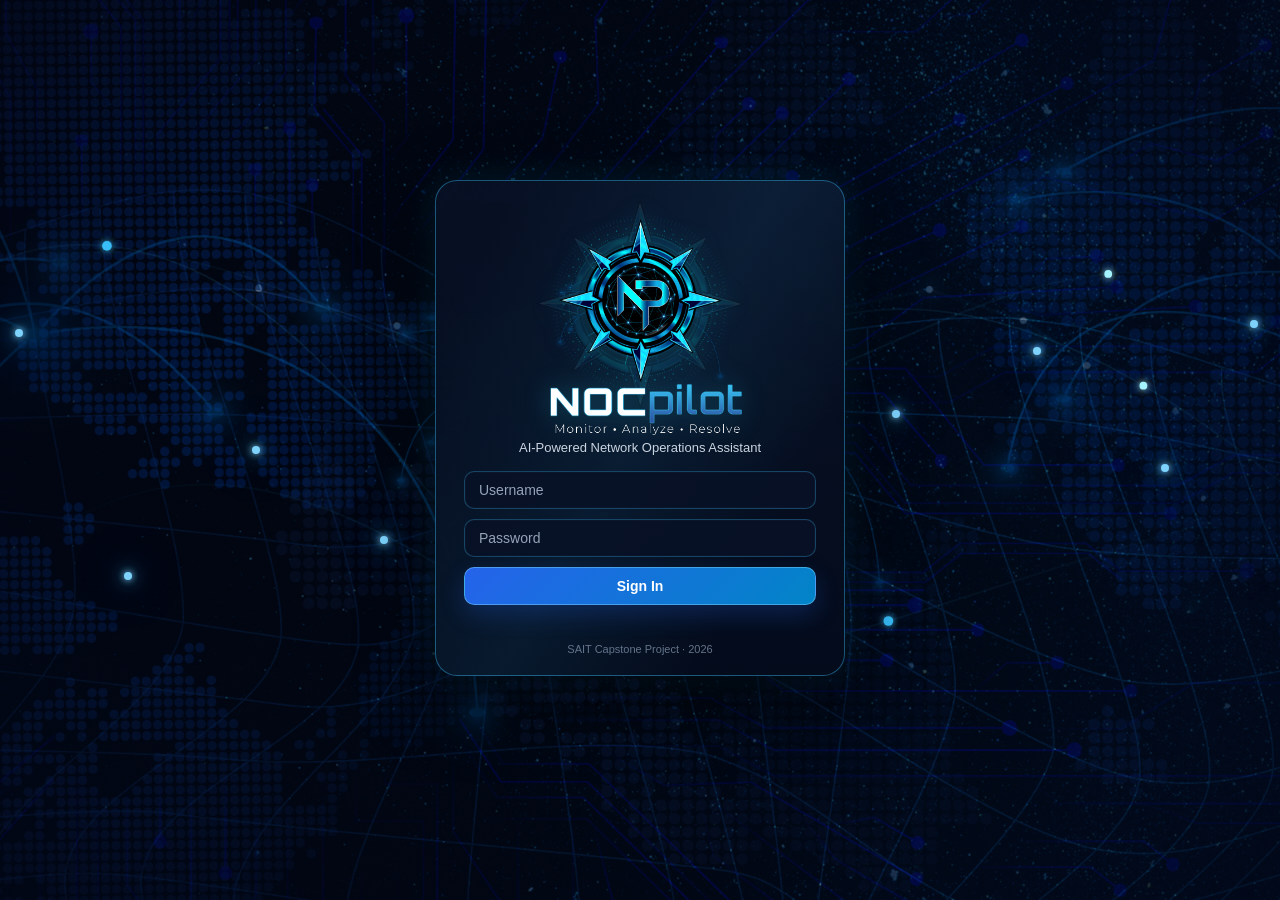
<file: frontend/index.html>
<!DOCTYPE html>
<html lang="en">
<head>
  <meta charset="UTF-8" />
  <meta name="viewport" content="width=device-width, initial-scale=1.0" />

  <title>NOCPilot</title>

  <link rel="stylesheet" href="style.css?v=5" />
  <link rel="icon" href="images/favicon.ico" type="image/x-icon" />
</head>

<body>
  <!-- Decorative background layers -->
  <div class="background-effects" aria-hidden="true">
    <div class="aurora aurora-one"></div>
    <div class="aurora aurora-two"></div>
    <div class="cyber-grid"></div>
    <div class="scan-line"></div>
  </div>

  <div class="container">
    <header class="app-header">
      <a class="brand" href="#dashboard" aria-label="Go to dashboard">
        <span class="brand-logo-shell" aria-hidden="true">
          <span class="brand-logo-orbit"></span>
          <img
            src="images/nocpilot-icon.png"
            alt=""
            class="header-logo"
          />
        </span>

        <span class="brand-text">
          <span class="brand-name">NOCPilot</span>
          <span class="brand-subtitle">
            AI-Powered Network Operations Assistant
          </span>
        </span>
      </a>

      <nav class="navbar" aria-label="Dashboard navigation">
        <a href="#dashboard">Overview</a>
        <a href="#devicesSection">Devices</a>
        <a href="#alertsSection">Alerts</a>
        <a href="#aiSection">AI Assistant</a>
        <a href="#settingsSection" id="settingsNavLink">Settings</a>
      </nav>

      <div class="header-right">
        <div class="live-status" id="liveStatus">
          <span class="live-status-pulse" id="systemStatusDot"></span>

          <span>
            <strong id="systemStatusText">Connecting</strong>
            <small id="headerClock">--:--:--</small>
          </span>
        </div>

        <a class="logout-link" href="login.html" id="logoutLink">
          <span>Logout</span>

          <svg viewBox="0 0 24 24" aria-hidden="true">
            <path
              d="M10 17l5-5-5-5M15 12H3m9-9h7a2 2 0 0 1 2 2v14a2 2 0 0 1-2 2h-7"
            />
          </svg>
        </a>
      </div>
    </header>

    <main>
      <section id="dashboard" class="command-hero">
        <div class="hero-copy">
          <p class="hero-eyebrow">
            <span></span>
            LIVE NETWORK INTELLIGENCE
          </p>

          <h1 class="noc-title">
            Network Operations <span>Center</span>
          </h1>

          <p class="hero-description">
            Real-time infrastructure visibility, intelligent incident
            detection, and AI-assisted troubleshooting in one unified
            operations console.
          </p>

          <div class="hero-status-row">
            <div class="hero-status-item">
              <span class="hero-status-icon live"></span>

              <span>
                <small>Platform</small>
                <strong id="platformStatus">Initializing</strong>
              </span>
            </div>

            <div class="hero-status-item">
              <span class="hero-status-icon collector"></span>

              <span>
                <small>Collector</small>
                <strong id="collectorStatus">Checking</strong>
              </span>
            </div>

            <div class="hero-status-item">
              <span class="hero-status-icon sync"></span>

              <span>
                <small>Last collection</small>
                <strong id="lastCollection">Waiting for data</strong>
              </span>
            </div>
          </div>
        </div>

        <div class="hero-visual" aria-hidden="true">
          <div class="radar">
            <div class="radar-ring radar-ring-one"></div>
            <div class="radar-ring radar-ring-two"></div>
            <div class="radar-ring radar-ring-three"></div>
            <div class="radar-crosshair"></div>
            <div class="radar-sweep"></div>

            <div class="radar-center">
              <img src="images/nocpilot-icon.png" alt="" />
            </div>

            <span class="radar-node node-one"></span>
            <span class="radar-node node-two"></span>
            <span class="radar-node node-three"></span>
            <span class="radar-node node-four"></span>
          </div>
        </div>
      </section>

      <section class="summary-cards" aria-label="Network summary">
        <article class="summary-card summary-online">
          <div class="summary-icon" aria-hidden="true">
            <svg viewBox="0 0 24 24">
              <path d="M12 20h.01M8.5 16.5a5 5 0 0 1 7 0M5 13a10 10 0 0 1 14 0M2 9.5a14.5 14.5 0 0 1 20 0" />
            </svg>
          </div>

          <div class="summary-content">
            <p>Devices Online</p>
            <strong id="onlineCount">0</strong>
            <span>
              <i></i>
              Operational
            </span>
          </div>

          <div class="summary-glow"></div>
        </article>

        <article class="summary-card summary-offline">
          <div class="summary-icon" aria-hidden="true">
            <svg viewBox="0 0 24 24">
              <path d="M18 18H6a4 4 0 0 1-.6-7.95A7 7 0 0 1 18.8 8.6 4.8 4.8 0 0 1 18 18ZM9 9l6 6m0-6-6 6" />
            </svg>
          </div>

          <div class="summary-content">
            <p>Devices Offline</p>
            <strong id="offlineCount">0</strong>
            <span>
              <i></i>
              Unreachable
            </span>
          </div>

          <div class="summary-glow"></div>
        </article>

        <article class="summary-card summary-alerts">
          <div class="summary-icon" aria-hidden="true">
            <svg viewBox="0 0 24 24">
              <path d="M12 9v4m0 4h.01M10.3 3.8 2.4 18a2 2 0 0 0 1.75 3h15.7a2 2 0 0 0 1.75-3L13.7 3.8a2 2 0 0 0-3.4 0Z" />
            </svg>
          </div>

          <div class="summary-content">
            <p>Active Alerts</p>
            <strong id="alertCount">0</strong>
            <span>
              <i></i>
              Requires review
            </span>
          </div>

          <div class="summary-glow"></div>
        </article>

        <article class="summary-card summary-critical">
          <div class="summary-icon" aria-hidden="true">
            <svg viewBox="0 0 24 24">
              <path d="M12 3 4 6v5c0 5 3.4 8.7 8 10 4.6-1.3 8-5 8-10V6l-8-3Zm0 5v4m0 4h.01" />
            </svg>
          </div>

          <div class="summary-content">
            <p>Critical Alerts</p>
            <strong id="criticalCount">0</strong>
            <span>
              <i></i>
              Immediate attention
            </span>
          </div>

          <div class="summary-glow"></div>
        </article>
      </section>

      <section class="operations-layout">
        <article id="devicesSection" class="panel devices-panel">
          <div class="panel-border-animation" aria-hidden="true"></div>

          <div class="section-heading">
            <div class="section-title-group">
              <span class="section-icon" aria-hidden="true">
                <svg viewBox="0 0 24 24">
                  <rect x="3" y="4" width="18" height="6" rx="2" />
                  <rect x="3" y="14" width="18" height="6" rx="2" />
                  <path d="M7 7h.01M7 17h.01M11 7h6M11 17h6" />
                </svg>
              </span>

              <div>
                <p class="section-eyebrow">Infrastructure Matrix</p>
                <h2>Network Devices</h2>
              </div>
            </div>

            <div class="panel-telemetry">
              <span>
                <i class="telemetry-dot"></i>
                Live feed
              </span>

              <small id="deviceLastUpdated">Awaiting collection</small>
            </div>
          </div>

          <div class="table-wrapper">
            <table>
              <thead>
                <tr>
                  <th scope="col">Device</th>
                  <th scope="col">Management IP</th>
                  <th scope="col">Type</th>
                  <th scope="col">Operational Status</th>
                  <th scope="col">Health</th>
                  <th scope="col">Uptime</th>
                  <th scope="col">Interfaces</th>
                  <th scope="col">Software</th>
                </tr>
              </thead>

              <tbody id="deviceTable">
                <tr>
                  <td colspan="8">
                    <div class="table-loading">
                      <span></span>
                      Loading live infrastructure data...
                    </div>
                  </td>
                </tr>
              </tbody>
            </table>
          </div>
        </article>

        <div class="secondary-grid">
          <article id="alertsSection" class="panel alerts-panel">
            <div class="panel-border-animation" aria-hidden="true"></div>

            <div class="section-heading">
              <div class="section-title-group">
                <span class="section-icon warning-icon" aria-hidden="true">
                  <svg viewBox="0 0 24 24">
                    <path d="M12 9v4m0 4h.01M10.3 3.8 2.4 18a2 2 0 0 0 1.75 3h15.7a2 2 0 0 0 1.75-3L13.7 3.8a2 2 0 0 0-3.4 0Z" />
                  </svg>
                </span>

                <div>
                  <p class="section-eyebrow">Incident Intelligence</p>
                  <h2>Open Alerts</h2>
                </div>
              </div>

              <span class="queue-count" id="queueCount">0 incidents</span>
            </div>

            <div id="alerts" class="alerts-list" aria-live="polite">
              <div class="panel-loading">
                <span></span>
                Analyzing network events...
              </div>
            </div>
          </article>

          <article class="panel collector-panel">
            <div class="panel-border-animation" aria-hidden="true"></div>

            <div class="section-heading">
              <div class="section-title-group">
                <span class="section-icon collector-icon" aria-hidden="true">
                  <svg viewBox="0 0 24 24">
                    <path d="M4 7h16M4 12h16M4 17h16M7 4v16M17 4v16" />
                  </svg>
                </span>

                <div>
                  <p class="section-eyebrow">Collection Engine</p>
                  <h2>System Telemetry</h2>
                </div>
              </div>
            </div>

            <div class="collector-grid">
              <div class="collector-stat">
                <span>API Status</span>
                <strong id="apiStatusValue">Checking</strong>
              </div>

              <div class="collector-stat">
                <span>Collector State</span>
                <strong id="collectorStateValue">Checking</strong>
              </div>

              <div class="collector-stat">
                <span>Polling Interval</span>
                <strong id="pollIntervalValue">--</strong>
              </div>

              <div class="collector-stat">
                <span>Last Dashboard Sync</span>
                <strong id="dashboardSyncValue">--</strong>
              </div>
            </div>

            <div class="signal-visualizer" aria-hidden="true">
              <span></span>
              <span></span>
              <span></span>
              <span></span>
              <span></span>
              <span></span>
              <span></span>
              <span></span>
              <span></span>
              <span></span>
              <span></span>
              <span></span>
            </div>
          </article>
        </div>

        <article id="aiSection" class="panel ai-panel">
          <div class="panel-border-animation" aria-hidden="true"></div>

          <div class="section-heading">
            <div class="section-title-group">
              <span class="section-icon ai-icon" aria-hidden="true">
                <svg viewBox="0 0 24 24">
                  <path d="M12 2v3m0 14v3M4.93 4.93l2.12 2.12m9.9 9.9 2.12 2.12M2 12h3m14 0h3M4.93 19.07l2.12-2.12m9.9-9.9 2.12-2.12" />
                  <circle cx="12" cy="12" r="4" />
                </svg>
              </span>

              <div>
                <p class="section-eyebrow">RAG Diagnostic Engine</p>
                <h2>AI Incident Analysis</h2>
              </div>
            </div>

            <span class="ai-ready-badge">
              <i></i>
              AI ready
            </span>
          </div>

          <div id="aiBox" class="ai-box" aria-live="polite">
            <div class="ai-empty-state">
              <div class="ai-empty-visual" aria-hidden="true">
                <div class="ai-empty-ring"></div>

                <img src="images/nocpilot-icon.png" alt="" />
              </div>

              <div>
                <h3>NOCPilot Intelligence is standing by</h3>
                <p>
                  Select an active incident to retrieve relevant
                  documentation and generate a live AI-assisted diagnosis.
                </p>
              </div>
            </div>
          </div>
        </article>

        <article id="settingsSection" class="panel settings-panel">
          <div class="panel-border-animation" aria-hidden="true"></div>

          <div class="section-heading settings-heading">
            <div class="section-title-group">
              <span class="section-icon settings-icon" aria-hidden="true">
                <svg viewBox="0 0 24 24">
                  <path d="M12 15.5a3.5 3.5 0 1 0 0-7 3.5 3.5 0 0 0 0 7Z" />
                  <path d="M19.4 15a1.7 1.7 0 0 0 .34 1.88l.06.06-2.83 2.83-.06-.06A1.7 1.7 0 0 0 15 19.4a1.7 1.7 0 0 0-1 .6 1.7 1.7 0 0 0-.4 1.1V21h-4v-.09A1.7 1.7 0 0 0 8.6 19.4a1.7 1.7 0 0 0-1.88.34l-.06.06-2.83-2.83.06-.06A1.7 1.7 0 0 0 4.6 15a1.7 1.7 0 0 0-.6-1 1.7 1.7 0 0 0-1.1-.4H3v-4h.09A1.7 1.7 0 0 0 4.6 8.6a1.7 1.7 0 0 0-.34-1.88l-.06-.06 2.83-2.83.06.06A1.7 1.7 0 0 0 9 4.6a1.7 1.7 0 0 0 1-.6 1.7 1.7 0 0 0 .4-1.1V3h4v.09A1.7 1.7 0 0 0 15.4 4.6a1.7 1.7 0 0 0 1.88-.34l.06-.06 2.83 2.83-.06.06A1.7 1.7 0 0 0 19.4 9c.18.38.48.7.86.9.32.16.68.24 1.04.23H21v4h-.09A1.7 1.7 0 0 0 19.4 15Z" />
                </svg>
              </span>

              <div>
                <p class="section-eyebrow">Platform Configuration</p>
                <h2>AI Settings</h2>
              </div>
            </div>

            <span class="settings-status-badge" id="aiSettingsStatusBadge">
              <i></i>
              Loading configuration
            </span>
          </div>

          <div class="settings-layout">
            <section class="settings-intro">
              <p class="settings-kicker">AI Provider</p>
              <h3>Connect NOCPilot to another AI server</h3>
              <p>
                Configure any OpenAI-compatible endpoint without editing
                Python files or restarting NOCPilot.
              </p>

              <div class="settings-current">
                <span>Current endpoint</span>
                <code id="currentAiEndpoint">Loading...</code>
              </div>

              <div class="settings-security-note">
                <svg viewBox="0 0 24 24" aria-hidden="true">
                  <path d="M12 3 5 6v5c0 4.6 2.9 8 7 9.5 4.1-1.5 7-4.9 7-9.5V6l-7-3Z" />
                  <path d="M9.5 12 11 13.5l3.5-4" />
                </svg>

                <p>
                  The API key is stored only by the backend and is never sent
                  back to the browser after saving.
                </p>
              </div>
            </section>

            <form id="aiSettingsForm" class="settings-form">
              <div class="settings-field settings-field-wide">
                <label for="aiProvider">Provider</label>

                <select id="aiProvider" name="provider">
                  <option value="openai_compatible">
                    OpenAI Compatible
                  </option>
                </select>

                <small>
                  Supports LM Studio, vLLM, Ollama-compatible gateways, and
                  other servers that expose the OpenAI API format.
                </small>
              </div>

              <div class="settings-field settings-field-wide">
                <label for="aiBaseUrl">Base URL</label>

                <input
                  type="url"
                  id="aiBaseUrl"
                  name="base_url"
                  placeholder="http://25.5.202.103:1234/v1"
                  autocomplete="url"
                  required
                />

                <small>
                  Include the protocol, port, and API prefix such as
                  <code>/v1</code>.
                </small>
              </div>

              <div class="settings-field">
                <label for="aiModel">Model name</label>

                <input
                  type="text"
                  id="aiModel"
                  name="model"
                  placeholder="qwen/qwen3-8b"
                  autocomplete="off"
                  required
                />
              </div>

              <div class="settings-field">
                <label for="aiTimeout">Timeout</label>

                <div class="input-with-suffix">
                  <input
                    type="number"
                    id="aiTimeout"
                    name="timeout_seconds"
                    min="5"
                    max="300"
                    step="1"
                    required
                  />

                  <span>seconds</span>
                </div>
              </div>

              <div class="settings-field settings-field-wide">
                <label for="aiApiKey">API key</label>

                <div class="password-field">
                  <input
                    type="password"
                    id="aiApiKey"
                    name="api_key"
                    placeholder="Leave blank to keep the current key"
                    autocomplete="new-password"
                  />

                  <button
                    type="button"
                    class="password-toggle"
                    id="toggleAiApiKey"
                    aria-label="Show API key"
                  >
                    Show
                  </button>
                </div>

                <small id="aiApiKeyState">
                  Checking whether an API key is configured...
                </small>
              </div>

              <label class="settings-toggle settings-field-wide">
                <input
                  type="checkbox"
                  id="aiUseRag"
                  name="use_rag"
                />

                <span class="settings-toggle-control" aria-hidden="true">
                  <i></i>
                </span>

                <span>
                  <strong>Use RAG documentation retrieval</strong>
                  <small>
                    Include relevant ChromaDB documentation in AI requests.
                  </small>
                </span>
              </label>

              <div
                class="settings-message settings-field-wide"
                id="aiSettingsMessage"
                role="status"
                aria-live="polite"
              ></div>

              <div class="settings-actions settings-field-wide">
                <button
                  type="submit"
                  class="settings-primary-button"
                  id="saveAiSettingsButton"
                >
                  Save Settings
                </button>

                <button
                  type="button"
                  class="settings-secondary-button"
                  id="testAiConnectionButton"
                >
                  Save &amp; Test Connection
                </button>

                <button
                  type="button"
                  class="settings-restore-button"
                  id="restoreAiSettingsButton"
                >
                  Restore Defaults
                </button>
              </div>
            </form>
          </div>
        </article>
      </section>
    </main>

    <footer class="dashboard-footer">
      <span class="footer-line"></span>
      <p>NOCPilot Network Intelligence Platform</p>
      <small>SAIT Capstone Project · 2026</small>
      <span class="footer-line"></span>
    </footer>
  </div>


  <div
    class="interface-drawer-backdrop"
    id="interfaceDrawerBackdrop"
    hidden
  ></div>

  <aside
    class="interface-drawer"
    id="interfaceDrawer"
    role="dialog"
    aria-modal="true"
    aria-hidden="true"
    aria-labelledby="interfaceDrawerTitle"
  >
    <div class="interface-drawer-header">
      <div>
        <p class="section-eyebrow">Live SNMP Details</p>
        <h2 id="interfaceDrawerTitle">Device Interfaces</h2>
        <p class="interface-drawer-device" id="interfaceDrawerDevice">
          Select a device
        </p>
      </div>

      <button
        type="button"
        class="interface-drawer-close"
        id="interfaceDrawerClose"
        aria-label="Close interface details"
      >
        <svg viewBox="0 0 24 24" aria-hidden="true">
          <path d="M6 6l12 12M18 6 6 18" />
        </svg>
      </button>
    </div>

    <div class="interface-drawer-summary" id="interfaceDrawerSummary">
      <span><strong>0</strong> Total</span>
      <span><strong>0</strong> Up</span>
      <span><strong>0</strong> Down</span>
    </div>

    <div
      class="interface-drawer-content"
      id="interfaceDrawerContent"
      aria-live="polite"
    >
      <div class="interface-drawer-empty">
        Select the interface count on a device to view live details.
      </div>
    </div>
  </aside>

  <script src="script.js?v=5"></script>
</body>
</html>
</file>
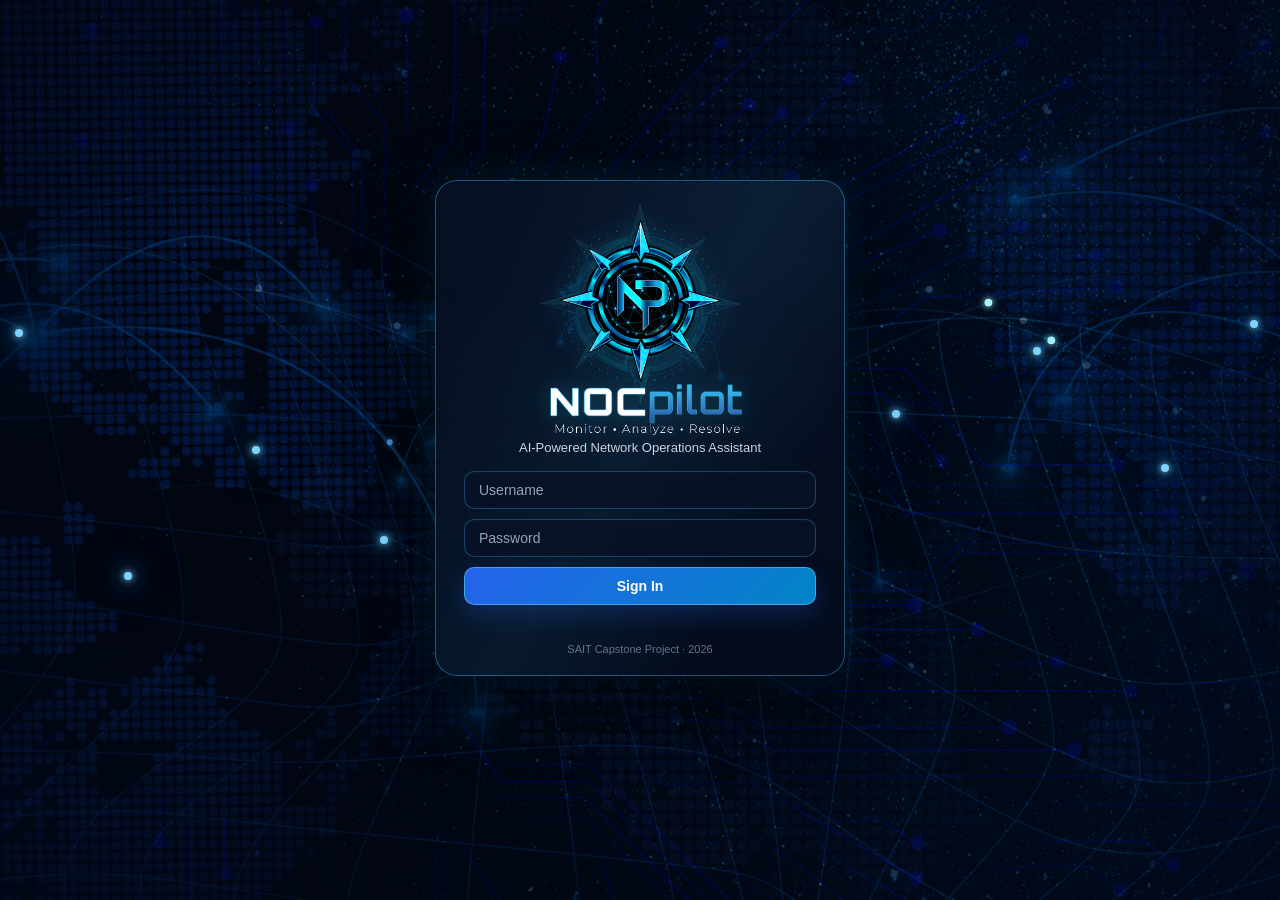
<file: frontend/login.html>
<!DOCTYPE html>
<html lang="en">
<head>
  <meta charset="UTF-8" />
  <meta name="viewport" content="width=device-width, initial-scale=1.0" />

  <title>NOCPilot Login</title>

  <link rel="stylesheet" href="login.css" />
  <link rel="icon" href="images/favicon.ico" type="image/x-icon" />
</head>

<body>
  <main class="login-page">

    <!-- Animated network activity layered over Background.png -->
<div class="network-effects" aria-hidden="true">

  <!-- Glowing network hubs -->
  <span class="pulse-dot dot-1"></span>
  <span class="pulse-dot dot-2"></span>
  <span class="pulse-dot dot-3"></span>
  <span class="pulse-dot dot-4"></span>
  <span class="pulse-dot dot-5"></span>
  <span class="pulse-dot dot-6"></span>
  <span class="pulse-dot dot-7"></span>
  <span class="pulse-dot dot-8"></span>
  <span class="pulse-dot dot-9"></span>
  <span class="pulse-dot dot-10"></span>

  <!-- Moving data packets -->
  <svg
    class="packet-overlay"
    viewBox="0 0 1648 928"
    preserveAspectRatio="xMidYMid slice"
  >
    <defs>
      <!-- Glow applied to moving packets -->
      <filter id="packetGlow" x="-300%" y="-300%" width="600%" height="600%">
        <feGaussianBlur stdDeviation="4" result="blur" />

        <feMerge>
          <feMergeNode in="blur" />
          <feMergeNode in="SourceGraphic" />
        </feMerge>
      </filter>

      <!-- Subtle glow for the animated routes -->
      <linearGradient id="routeGlow" x1="0%" y1="0%" x2="100%" y2="0%">
        <stop offset="0%" stop-color="#38bdf8" stop-opacity="0" />
        <stop offset="50%" stop-color="#38bdf8" stop-opacity="0.35" />
        <stop offset="100%" stop-color="#38bdf8" stop-opacity="0" />
      </linearGradient>

      <!-- Packet path from North America toward Europe -->
      <path
        id="packetPathOne"
        d="M 30 370
           C 180 190, 390 210, 580 475
           C 680 610, 760 570, 825 470"
      />

      <!-- Packet path from Europe toward Asia -->
      <path
        id="packetPathTwo"
        d="M 825 470
           C 970 270, 1190 260, 1475 490
           C 1540 540, 1590 440, 1635 345"
      />

      <!-- Lower route across the map -->
      <path
        id="packetPathThree"
        d="M 160 590
           C 360 420, 520 520, 710 640
           C 900 750, 1110 610, 1485 520"
      />

      <!-- Upper global route -->
      <path
        id="packetPathFour"
        d="M 100 300
           C 360 180, 520 360, 760 420
           C 1040 480, 1240 130, 1570 360"
      />
    </defs>

    <!-- Optional faint animated route highlights -->
    <use href="#packetPathOne" class="packet-route" />
    <use href="#packetPathTwo" class="packet-route" />
    <use href="#packetPathThree" class="packet-route" />
    <use href="#packetPathFour" class="packet-route" />

    <!-- Packet 1 -->
    <circle class="data-packet packet-blue" r="5">
      <animateMotion
        dur="7s"
        repeatCount="indefinite"
        begin="0s"
      >
        <mpath href="#packetPathOne" />
      </animateMotion>
    </circle>

    <!-- Packet 2 -->
    <circle class="data-packet packet-cyan" r="4">
      <animateMotion
        dur="8.5s"
        repeatCount="indefinite"
        begin="-3s"
      >
        <mpath href="#packetPathTwo" />
      </animateMotion>
    </circle>

    <!-- Packet 3 -->
    <circle class="data-packet packet-blue" r="5">
      <animateMotion
        dur="10s"
        repeatCount="indefinite"
        begin="-5s"
      >
        <mpath href="#packetPathThree" />
      </animateMotion>
    </circle>

    <!-- Packet 4 -->
    <circle class="data-packet packet-cyan" r="4">
      <animateMotion
        dur="11s"
        repeatCount="indefinite"
        begin="-7s"
      >
        <mpath href="#packetPathFour" />
      </animateMotion>
    </circle>

    <!-- Second packet following the first route -->
    <circle class="data-packet packet-small" r="3">
      <animateMotion
        dur="7s"
        repeatCount="indefinite"
        begin="-3.5s"
      >
        <mpath href="#packetPathOne" />
      </animateMotion>
    </circle>
  </svg>
</div>

    <!-- Main login card -->
    <section class="login-card" aria-labelledby="loginSubtitle">

      <!-- Full NOCPilot logo -->
      <img
        src="images/nocpilot-full.png"
        alt="NOCPilot"
        class="login-logo-full"
      />

      <p id="loginSubtitle" class="login-subtitle">
        AI-Powered Network Operations Assistant
      </p>

      <!-- Login form -->
      <form id="loginForm" class="login-form">

        <label class="sr-only" for="username">
          Username
        </label>

        <input
          type="text"
          id="username"
          name="username"
          placeholder="Username"
          autocomplete="username"
          required
        />

        <label class="sr-only" for="password">
          Password
        </label>

        <input
          type="password"
          id="password"
          name="password"
          placeholder="Password"
          autocomplete="current-password"
          required
        />

        <button type="submit">
          Sign In
        </button>

        <!-- Login error message -->
        <p
          id="error"
          class="error-message"
          role="alert"
          aria-live="polite"
        ></p>

      </form>

      <p class="login-footer">
        SAIT Capstone Project · 2026
      </p>

    </section>
  </main>

  <script src="login.js"></script>
</body>
</html>
</file>
<file: frontend/style.css>
/* =========================================================
   DESIGN TOKENS
========================================================= */

:root {
  --bg-deep: #020611;
  --bg-primary: #050b18;
  --bg-secondary: #081224;
  --panel: rgba(8, 18, 36, 0.78);
  --panel-solid: #081224;
  --panel-raised: rgba(12, 27, 52, 0.9);

  --line: rgba(96, 165, 250, 0.18);
  --line-bright: rgba(56, 189, 248, 0.48);

  --text: #f5f9ff;
  --text-soft: #c0cee1;
  --muted: #71829b;

  --blue: #3b82f6;
  --cyan: #22d3ee;
  --cyan-soft: #67e8f9;
  --green: #2ee6a6;
  --yellow: #facc15;
  --orange: #fb923c;
  --red: #ff5c76;
  --purple: #a78bfa;

  --shadow-large:
    0 35px 90px rgba(0, 0, 0, 0.52);

  --font:
    Inter, ui-sans-serif, -apple-system, BlinkMacSystemFont,
    "Segoe UI", sans-serif;

  --mono:
    "SFMono-Regular", Consolas, "Liberation Mono", monospace;
}


/* =========================================================
   GLOBAL
========================================================= */

*,
*::before,
*::after {
  box-sizing: border-box;
}

html {
  scroll-behavior: smooth;
}

body {
  position: relative;

  margin: 0;
  min-width: 320px;
  min-height: 100vh;

  overflow-x: hidden;

  color: var(--text);
  font-family: var(--font);

  background:
    radial-gradient(
      circle at 50% -20%,
      rgba(37, 99, 235, 0.2),
      transparent 42%
    ),
    linear-gradient(
      180deg,
      #030817 0%,
      #020611 55%,
      #040813 100%
    );
}

body::before {
  content: "";

  position: fixed;
  inset: 0;
  z-index: -10;

  background:
    radial-gradient(
      circle at 10% 30%,
      rgba(34, 211, 238, 0.06),
      transparent 28%
    ),
    radial-gradient(
      circle at 90% 60%,
      rgba(99, 102, 241, 0.08),
      transparent 32%
    );
}

button,
a {
  font: inherit;
}

button {
  border: 0;
}

a {
  color: inherit;
}

svg {
  display: block;
}

::selection {
  color: #ffffff;
  background: rgba(37, 99, 235, 0.72);
}

::-webkit-scrollbar {
  width: 10px;
  height: 10px;
}

::-webkit-scrollbar-track {
  background: #030817;
}

::-webkit-scrollbar-thumb {
  background:
    linear-gradient(
      180deg,
      #0ea5e9,
      #2563eb
    );

  border: 3px solid #030817;
  border-radius: 999px;
}

.container {
  position: relative;
  z-index: 2;

  width: min(100% - 36px, 1540px);
  margin: 0 auto;
  padding-bottom: 38px;
}

#dashboard,
#devicesSection,
#alertsSection,
#aiSection {
  scroll-margin-top: 128px;
}


/* =========================================================
   BACKGROUND EFFECTS
========================================================= */

.background-effects {
  position: fixed;
  inset: 0;
  z-index: -5;

  overflow: hidden;
  pointer-events: none;
}

.aurora {
  position: absolute;

  width: 52vw;
  height: 52vw;

  border-radius: 50%;

  filter: blur(110px);
  opacity: 0.11;

  animation: aurora-drift 18s ease-in-out infinite alternate;
}

.aurora-one {
  top: -32vw;
  left: -14vw;

  background: #2563eb;
}

.aurora-two {
  right: -22vw;
  bottom: -34vw;

  background: #06b6d4;

  animation-delay: -7s;
}

.cyber-grid {
  position: absolute;
  inset: 0;

  opacity: 0.18;

  background-image:
    linear-gradient(
      rgba(56, 189, 248, 0.07) 1px,
      transparent 1px
    ),
    linear-gradient(
      90deg,
      rgba(56, 189, 248, 0.07) 1px,
      transparent 1px
    );

  background-size: 62px 62px;

  mask-image:
    linear-gradient(
      to bottom,
      rgba(0, 0, 0, 0.92),
      transparent 82%
    );
}

.cyber-grid::before {
  content: "";

  position: absolute;
  inset: 0;

  background:
    linear-gradient(
      90deg,
      transparent,
      rgba(34, 211, 238, 0.08),
      transparent
    );

  transform: translateX(-100%);

  animation: grid-scan 12s linear infinite;
}

.scan-line {
  position: absolute;
  left: 0;
  right: 0;

  height: 1px;

  opacity: 0.28;

  background:
    linear-gradient(
      90deg,
      transparent,
      rgba(34, 211, 238, 0.9),
      transparent
    );

  box-shadow:
    0 0 12px rgba(34, 211, 238, 0.5);

  animation: vertical-scan 9s linear infinite;
}

@keyframes aurora-drift {
  from {
    transform: translate3d(0, 0, 0) scale(1);
  }

  to {
    transform: translate3d(8vw, 4vw, 0) scale(1.18);
  }
}

@keyframes grid-scan {
  to {
    transform: translateX(100%);
  }
}

@keyframes vertical-scan {
  from {
    top: -4%;
  }

  to {
    top: 104%;
  }
}


/* =========================================================
   HEADER
========================================================= */

.app-header {
  position: sticky;
  top: 0;
  z-index: 1000;

  min-height: 104px;

  display: grid;
  grid-template-columns: minmax(350px, 1fr) auto minmax(280px, 1fr);
  align-items: center;
  gap: 24px;

  margin-bottom: 26px;
  padding: 10px 22px;

  background:
    linear-gradient(
      180deg,
      rgba(8, 18, 36, 0.95),
      rgba(4, 11, 24, 0.88)
    );

  border: 1px solid rgba(56, 189, 248, 0.18);
  border-top: 0;
  border-radius: 0 0 22px 22px;

  box-shadow:
    0 18px 50px rgba(0, 0, 0, 0.42),
    inset 0 -1px 0 rgba(103, 232, 249, 0.06);

  backdrop-filter: blur(22px);
  -webkit-backdrop-filter: blur(22px);
}

.app-header::after {
  content: "";

  position: absolute;
  right: 18%;
  bottom: -1px;
  left: 18%;

  height: 1px;

  background:
    linear-gradient(
      90deg,
      transparent,
      rgba(34, 211, 238, 0.7),
      transparent
    );

  box-shadow:
    0 0 18px rgba(34, 211, 238, 0.42);
}

.brand {
  min-width: 0;

  display: flex;
  align-items: center;
  gap: 15px;

  text-decoration: none;
}

.brand-logo-shell {
  position: relative;

  width: 88px;
  height: 88px;

  display: grid;
  place-items: center;

  flex: 0 0 auto;
}

.brand-logo-shell::before {
  content: "";

  position: absolute;
  inset: 9px;

  background:
    radial-gradient(
      circle,
      rgba(34, 211, 238, 0.16),
      transparent 67%
    );

  border: 1px solid rgba(103, 232, 249, 0.22);
  border-radius: 50%;

  box-shadow:
    0 0 26px rgba(34, 211, 238, 0.15);
}

.brand-logo-orbit {
  position: absolute;
  inset: 2px;

  border: 1px dashed rgba(96, 165, 250, 0.34);
  border-radius: 50%;

  animation: logo-orbit 13s linear infinite;
}

.brand-logo-orbit::before {
  content: "";

  position: absolute;
  top: 5px;
  left: 50%;

  width: 6px;
  height: 6px;

  background: var(--cyan-soft);

  border-radius: 50%;

  box-shadow:
    0 0 10px var(--cyan),
    0 0 22px rgba(34, 211, 238, 0.65);
}

.header-logo {
  position: relative;
  z-index: 1;

  width: 78px;
  height: 78px;

  object-fit: contain;

  filter:
    drop-shadow(0 0 14px rgba(34, 211, 238, 0.32));
}

@keyframes logo-orbit {
  to {
    transform: rotate(360deg);
  }
}

.brand-text {
  min-width: 0;

  display: flex;
  flex-direction: column;

  transform: translateX(5px);
}

.brand-name {
  color: #ffffff;

  font-size: clamp(25px, 2vw, 32px);
  font-weight: 850;
  line-height: 1;
  letter-spacing: 0.015em;
}

.brand-subtitle {
  margin-top: 7px;

  color: #8fa3bc;

  font-size: 12px;
  line-height: 1.35;
  letter-spacing: 0.02em;

  white-space: nowrap;
}

.navbar {
  display: flex;
  align-items: center;
  justify-content: center;
  gap: 6px;

  padding: 5px;

  background: rgba(2, 8, 20, 0.6);

  border: 1px solid rgba(96, 165, 250, 0.12);
  border-radius: 14px;
}

.navbar a {
  position: relative;

  padding: 10px 13px;

  color: #91a4bc;
  text-decoration: none;
  font-size: 13px;
  font-weight: 700;

  border-radius: 10px;

  transition:
    color 0.2s ease,
    background 0.2s ease,
    transform 0.2s ease;
}

.navbar a::after {
  content: "";

  position: absolute;
  right: 26%;
  bottom: 4px;
  left: 26%;

  height: 1px;

  background: var(--cyan);

  opacity: 0;

  box-shadow: 0 0 8px var(--cyan);

  transform: scaleX(0);

  transition:
    opacity 0.2s ease,
    transform 0.2s ease;
}

.navbar a:hover,
.navbar a:focus-visible {
  color: #ffffff;
  background: rgba(37, 99, 235, 0.16);

  outline: none;

  transform: translateY(-1px);
}

.navbar a:hover::after,
.navbar a:focus-visible::after {
  opacity: 1;
  transform: scaleX(1);
}

.header-right {
  display: flex;
  align-items: center;
  justify-content: flex-end;
  gap: 12px;
}

.live-status {
  min-width: 132px;

  display: flex;
  align-items: center;
  gap: 10px;

  padding: 10px 13px;

  background: rgba(2, 8, 20, 0.62);

  border: 1px solid rgba(96, 165, 250, 0.15);
  border-radius: 12px;
}

.live-status-pulse {
  position: relative;

  width: 9px;
  height: 9px;

  flex: 0 0 auto;

  background: var(--yellow);

  border-radius: 50%;

  box-shadow:
    0 0 10px rgba(250, 204, 21, 0.8);
}

.live-status-pulse::after {
  content: "";

  position: absolute;
  inset: -5px;

  border: 1px solid currentColor;
  border-radius: 50%;

  animation: status-ripple 1.7s ease-out infinite;
}

.live-status.is-live .live-status-pulse {
  color: var(--green);
  background: var(--green);

  box-shadow:
    0 0 10px rgba(46, 230, 166, 0.9);
}

.live-status.is-warning .live-status-pulse {
  color: var(--yellow);
  background: var(--yellow);
}

.live-status.is-offline .live-status-pulse {
  color: var(--red);
  background: var(--red);

  box-shadow:
    0 0 10px rgba(255, 92, 118, 0.9);
}

@keyframes status-ripple {
  from {
    opacity: 0.9;
    transform: scale(0.55);
  }

  to {
    opacity: 0;
    transform: scale(1.45);
  }
}

.live-status > span:last-child {
  display: flex;
  flex-direction: column;
}

.live-status strong {
  color: #edf7ff;

  font-size: 12px;
  line-height: 1.2;
}

.live-status small {
  margin-top: 3px;

  color: #6f829c;

  font-family: var(--mono);
  font-size: 10px;
}

.logout-link {
  display: flex;
  align-items: center;
  gap: 7px;

  padding: 10px 12px;

  color: #9fb1c7;
  text-decoration: none;
  font-size: 12px;
  font-weight: 700;

  background: rgba(2, 8, 20, 0.5);

  border: 1px solid rgba(96, 165, 250, 0.13);
  border-radius: 11px;

  transition:
    color 0.2s ease,
    border-color 0.2s ease,
    background 0.2s ease,
    transform 0.2s ease;
}

.logout-link svg {
  width: 16px;
  height: 16px;

  fill: none;
  stroke: currentColor;
  stroke-linecap: round;
  stroke-linejoin: round;
  stroke-width: 1.8;
}

.logout-link:hover,
.logout-link:focus-visible {
  color: #ffffff;
  background: rgba(255, 92, 118, 0.1);
  border-color: rgba(255, 92, 118, 0.38);

  outline: none;

  transform: translateY(-1px);
}


/* =========================================================
   COMMAND HERO
========================================================= */

.command-hero {
  position: relative;

  min-height: 360px;

  display: grid;
  grid-template-columns: minmax(0, 1.25fr) minmax(320px, 0.75fr);
  align-items: center;
  gap: 30px;

  margin-bottom: 22px;
  padding: clamp(34px, 5vw, 64px);

  overflow: hidden;

  background:
    radial-gradient(
      circle at 78% 50%,
      rgba(37, 99, 235, 0.18),
      transparent 34%
    ),
    linear-gradient(
      120deg,
      rgba(8, 18, 36, 0.94),
      rgba(4, 11, 24, 0.78)
    );

  border: 1px solid rgba(56, 189, 248, 0.2);
  border-radius: 26px;

  box-shadow:
    var(--shadow-large),
    inset 0 1px 0 rgba(255, 255, 255, 0.025);

  backdrop-filter: blur(18px);
}

.command-hero::before {
  content: "";

  position: absolute;
  inset: 0;

  background:
    linear-gradient(
      100deg,
      transparent 0%,
      rgba(34, 211, 238, 0.04) 48%,
      transparent 62%
    );

  transform: translateX(-100%);

  animation: hero-shimmer 9s ease-in-out infinite;
}

.command-hero::after {
  content: "";

  position: absolute;
  right: -10%;
  bottom: -72%;
  left: 34%;

  height: 100%;

  opacity: 0.38;

  background:
    repeating-radial-gradient(
      ellipse at center,
      rgba(56, 189, 248, 0.16) 0 1px,
      transparent 1px 20px
    );

  transform: perspective(500px) rotateX(62deg);
}

@keyframes hero-shimmer {
  0%,
  58% {
    transform: translateX(-100%);
  }

  100% {
    transform: translateX(100%);
  }
}

.hero-copy {
  position: relative;
  z-index: 2;

  max-width: 790px;
}

.hero-eyebrow {
  display: inline-flex;
  align-items: center;
  gap: 9px;

  margin: 0 0 15px;

  color: var(--cyan-soft);

  font-size: 11px;
  font-weight: 800;
  letter-spacing: 0.16em;
}

.hero-eyebrow span {
  width: 28px;
  height: 1px;

  background:
    linear-gradient(
      90deg,
      transparent,
      var(--cyan)
    );

  box-shadow: 0 0 8px var(--cyan);
}

.hero-copy h1 {
  max-width: 720px;
  margin: 0;

  color: #ffffff;

  font-size: clamp(39px, 5.4vw, 76px);
  font-weight: 850;
  line-height: 0.96;
  letter-spacing: -0.045em;
}

.hero-copy h1 span {
  display: block;

  margin-top: 9px;

  color: transparent;

  background:
    linear-gradient(
      90deg,
      #ffffff 0%,
      #67e8f9 38%,
      #60a5fa 78%
    );

  background-clip: text;
  -webkit-background-clip: text;

  filter:
    drop-shadow(0 0 20px rgba(34, 211, 238, 0.15));
}

.hero-description {
  max-width: 690px;
  margin: 22px 0 0;

  color: #9aadc4;

  font-size: clamp(14px, 1.4vw, 17px);
  line-height: 1.75;
}

.hero-status-row {
  display: flex;
  flex-wrap: wrap;
  gap: 12px;

  margin-top: 28px;
}

.hero-status-item {
  min-width: 155px;

  display: flex;
  align-items: center;
  gap: 10px;

  padding: 10px 13px;

  background: rgba(2, 8, 20, 0.42);

  border: 1px solid rgba(96, 165, 250, 0.12);
  border-radius: 12px;
}

.hero-status-icon {
  position: relative;

  width: 9px;
  height: 9px;

  flex: 0 0 auto;

  border-radius: 50%;
}

.hero-status-icon.live {
  background: var(--green);
  box-shadow: 0 0 12px rgba(46, 230, 166, 0.75);
}

.hero-status-icon.collector {
  background: var(--cyan);
  box-shadow: 0 0 12px rgba(34, 211, 238, 0.75);
}

.hero-status-icon.sync {
  background: var(--purple);
  box-shadow: 0 0 12px rgba(167, 139, 250, 0.75);
}

.hero-status-item > span:last-child {
  display: flex;
  flex-direction: column;
}

.hero-status-item small {
  color: #61738c;

  font-size: 9px;
  font-weight: 800;
  letter-spacing: 0.1em;
  text-transform: uppercase;
}

.hero-status-item strong {
  margin-top: 3px;

  color: #d9e7f7;

  font-size: 11px;
}

.hero-visual {
  position: relative;
  z-index: 2;

  min-height: 280px;

  display: grid;
  place-items: center;
}

.radar {
  position: relative;

  width: min(29vw, 285px);
  min-width: 240px;
  aspect-ratio: 1;

  border: 1px solid rgba(34, 211, 238, 0.18);
  border-radius: 50%;

  background:
    repeating-radial-gradient(
      circle,
      transparent 0 25px,
      rgba(56, 189, 248, 0.09) 26px 27px
    ),
    radial-gradient(
      circle,
      rgba(37, 99, 235, 0.16),
      rgba(2, 8, 20, 0.2) 60%,
      rgba(2, 8, 20, 0.66)
    );

  box-shadow:
    0 0 70px rgba(37, 99, 235, 0.18),
    inset 0 0 40px rgba(34, 211, 238, 0.06);
}

.radar::before,
.radar::after {
  content: "";

  position: absolute;
  z-index: 1;

  background:
    linear-gradient(
      90deg,
      transparent,
      rgba(103, 232, 249, 0.25),
      transparent
    );
}

.radar::before {
  top: 50%;
  right: 8%;
  left: 8%;

  height: 1px;
}

.radar::after {
  top: 8%;
  bottom: 8%;
  left: 50%;

  width: 1px;

  background:
    linear-gradient(
      180deg,
      transparent,
      rgba(103, 232, 249, 0.25),
      transparent
    );
}

.radar-ring {
  position: absolute;

  border: 1px solid rgba(96, 165, 250, 0.15);
  border-radius: 50%;
}

.radar-ring-one {
  inset: 17%;
}

.radar-ring-two {
  inset: 31%;
}

.radar-ring-three {
  inset: 43%;
}

.radar-sweep {
  position: absolute;
  inset: 0;

  overflow: hidden;

  border-radius: 50%;

  animation: radar-rotate 5s linear infinite;
}

.radar-sweep::before {
  content: "";

  position: absolute;
  top: 0;
  right: 50%;
  bottom: 50%;
  left: 0;

  background:
    conic-gradient(
      from 90deg at 100% 100%,
      rgba(34, 211, 238, 0.34),
      transparent 58%
    );

  transform-origin: 100% 100%;
}

.radar-sweep::after {
  content: "";

  position: absolute;
  top: 50%;
  left: 50%;

  width: 48%;
  height: 1px;

  background:
    linear-gradient(
      90deg,
      rgba(103, 232, 249, 0.95),
      transparent
    );

  box-shadow: 0 0 10px rgba(34, 211, 238, 0.65);
}

@keyframes radar-rotate {
  to {
    transform: rotate(360deg);
  }
}

.radar-center {
  position: absolute;
  top: 50%;
  left: 50%;
  z-index: 4;

  width: 72px;
  height: 72px;

  display: grid;
  place-items: center;

  overflow: hidden;

  background: #020817;

  border: 1px solid rgba(103, 232, 249, 0.35);
  border-radius: 50%;

  box-shadow:
    0 0 30px rgba(34, 211, 238, 0.26),
    0 0 75px rgba(37, 99, 235, 0.18);

  transform: translate(-50%, -50%);
}

.radar-center img {
  width: 100%;
  height: 100%;

  object-fit: cover;

  transform: scale(1.55);
}

.radar-node {
  position: absolute;
  z-index: 5;

  width: 7px;
  height: 7px;

  background: var(--cyan-soft);

  border-radius: 50%;

  box-shadow:
    0 0 8px var(--cyan),
    0 0 18px rgba(34, 211, 238, 0.7);

  animation: radar-node-pulse 2.2s ease-in-out infinite;
}

.node-one {
  top: 20%;
  left: 34%;
}

.node-two {
  top: 38%;
  right: 18%;

  animation-delay: 0.45s;
}

.node-three {
  right: 30%;
  bottom: 17%;

  animation-delay: 0.9s;
}

.node-four {
  bottom: 31%;
  left: 18%;

  animation-delay: 1.35s;
}

@keyframes radar-node-pulse {
  0%,
  100% {
    opacity: 0.35;
    transform: scale(0.75);
  }

  50% {
    opacity: 1;
    transform: scale(1.45);
  }
}


/* =========================================================
   SUMMARY CARDS
========================================================= */

.summary-cards {
  display: grid;
  grid-template-columns: repeat(4, minmax(210px, 1fr));
  gap: 15px;

  margin-bottom: 20px;
}

.summary-card {
  --card-accent: var(--cyan);

  position: relative;

  min-height: 152px;

  display: flex;
  align-items: center;
  gap: 17px;

  padding: 21px;

  overflow: hidden;

  background:
    linear-gradient(
      135deg,
      rgba(11, 26, 49, 0.9),
      rgba(5, 13, 28, 0.82)
    );

  border: 1px solid rgba(96, 165, 250, 0.17);
  border-radius: 18px;

  box-shadow:
    0 18px 44px rgba(0, 0, 0, 0.25);

  backdrop-filter: blur(14px);

  transition:
    transform 0.24s ease,
    border-color 0.24s ease,
    box-shadow 0.24s ease;
}

.summary-card::before {
  content: "";

  position: absolute;
  top: 0;
  right: 22%;
  left: 22%;

  height: 1px;

  background:
    linear-gradient(
      90deg,
      transparent,
      var(--card-accent),
      transparent
    );

  opacity: 0.76;

  box-shadow:
    0 0 14px var(--card-accent);
}

.summary-card::after {
  content: "";

  position: absolute;
  right: -50px;
  bottom: -70px;

  width: 140px;
  height: 140px;

  background: var(--card-accent);

  border-radius: 50%;

  filter: blur(70px);
  opacity: 0.1;
}

.summary-card:hover {
  border-color:
    color-mix(in srgb, var(--card-accent) 56%, transparent);

  box-shadow:
    0 24px 58px rgba(0, 0, 0, 0.34),
    0 0 30px
      color-mix(in srgb, var(--card-accent) 10%, transparent);

  transform: translateY(-4px);
}

.summary-online {
  --card-accent: var(--green);
}

.summary-offline {
  --card-accent: var(--red);
}

.summary-alerts {
  --card-accent: var(--yellow);
}

.summary-critical {
  --card-accent: var(--orange);
}

.summary-icon {
  position: relative;
  z-index: 2;

  width: 54px;
  height: 54px;

  display: grid;
  place-items: center;

  flex: 0 0 auto;

  color: var(--card-accent);

  background:
    linear-gradient(
      145deg,
      color-mix(in srgb, var(--card-accent) 15%, transparent),
      rgba(2, 8, 20, 0.72)
    );

  border:
    1px solid
    color-mix(in srgb, var(--card-accent) 28%, transparent);

  border-radius: 15px;

  box-shadow:
    inset 0 0 18px
      color-mix(in srgb, var(--card-accent) 7%, transparent),
    0 0 22px
      color-mix(in srgb, var(--card-accent) 8%, transparent);
}

.summary-icon svg {
  width: 27px;
  height: 27px;

  fill: none;
  stroke: currentColor;
  stroke-linecap: round;
  stroke-linejoin: round;
  stroke-width: 1.5;
}

.summary-content {
  position: relative;
  z-index: 2;

  min-width: 0;

  display: grid;
}

.summary-content p {
  margin: 0;

  color: #8ea2ba;

  font-size: 12px;
  font-weight: 700;
  letter-spacing: 0.025em;
}

.summary-content strong {
  margin: 3px 0 5px;

  color: #ffffff;

  font-family: var(--mono);
  font-size: clamp(35px, 3.5vw, 52px);
  font-weight: 800;
  line-height: 1;
}

.summary-content > span {
  display: flex;
  align-items: center;
  gap: 7px;

  color: #60758f;

  font-size: 10px;
  font-weight: 700;
  text-transform: uppercase;
  letter-spacing: 0.065em;
}

.summary-content > span i {
  width: 5px;
  height: 5px;

  background: var(--card-accent);

  border-radius: 50%;

  box-shadow:
    0 0 8px var(--card-accent);
}


/* =========================================================
   PANELS
========================================================= */

.operations-layout {
  display: grid;
  gap: 20px;
}

.panel {
  position: relative;

  padding: 24px;

  overflow: hidden;

  background:
    linear-gradient(
      145deg,
      rgba(9, 21, 42, 0.89),
      rgba(4, 11, 24, 0.84)
    );

  border: 1px solid rgba(96, 165, 250, 0.17);
  border-radius: 20px;

  box-shadow:
    0 24px 65px rgba(0, 0, 0, 0.3),
    inset 0 1px 0 rgba(255, 255, 255, 0.018);

  backdrop-filter: blur(16px);
}

.panel::before {
  content: "";

  position: absolute;
  top: 0;
  left: 0;

  width: 75px;
  height: 75px;

  border-top: 1px solid rgba(103, 232, 249, 0.42);
  border-left: 1px solid rgba(103, 232, 249, 0.42);
  border-radius: 20px 0 0;

  opacity: 0.55;
}

.panel-border-animation {
  position: absolute;
  inset: -1px;

  overflow: hidden;

  border-radius: inherit;
  pointer-events: none;
}

.panel-border-animation::before {
  content: "";

  position: absolute;
  top: -50%;
  left: -35%;

  width: 30%;
  height: 200%;

  opacity: 0;

  background:
    linear-gradient(
      90deg,
      transparent,
      rgba(34, 211, 238, 0.3),
      transparent
    );

  transform: rotate(18deg);

  animation: panel-light 11s ease-in-out infinite;
}

@keyframes panel-light {
  0%,
  68% {
    left: -35%;
    opacity: 0;
  }

  72% {
    opacity: 0.65;
  }

  100% {
    left: 125%;
    opacity: 0;
  }
}

.section-heading {
  position: relative;
  z-index: 2;

  display: flex;
  align-items: center;
  justify-content: space-between;
  gap: 18px;

  margin-bottom: 20px;
}

.section-title-group {
  min-width: 0;

  display: flex;
  align-items: center;
  gap: 13px;
}

.section-icon {
  width: 42px;
  height: 42px;

  display: grid;
  place-items: center;

  flex: 0 0 auto;

  color: var(--cyan-soft);

  background:
    linear-gradient(
      145deg,
      rgba(34, 211, 238, 0.12),
      rgba(2, 8, 20, 0.5)
    );

  border: 1px solid rgba(34, 211, 238, 0.22);
  border-radius: 12px;

  box-shadow:
    inset 0 0 14px rgba(34, 211, 238, 0.06);
}

.warning-icon {
  color: var(--orange);

  background:
    linear-gradient(
      145deg,
      rgba(251, 146, 60, 0.12),
      rgba(2, 8, 20, 0.5)
    );

  border-color: rgba(251, 146, 60, 0.22);
}

.collector-icon {
  color: var(--purple);

  background:
    linear-gradient(
      145deg,
      rgba(167, 139, 250, 0.12),
      rgba(2, 8, 20, 0.5)
    );

  border-color: rgba(167, 139, 250, 0.22);
}

.ai-icon {
  color: var(--cyan);

  animation: ai-icon-glow 2.5s ease-in-out infinite;
}

@keyframes ai-icon-glow {
  0%,
  100% {
    box-shadow:
      inset 0 0 14px rgba(34, 211, 238, 0.06);
  }

  50% {
    box-shadow:
      inset 0 0 20px rgba(34, 211, 238, 0.1),
      0 0 18px rgba(34, 211, 238, 0.08);
  }
}

.section-icon svg {
  width: 22px;
  height: 22px;

  fill: none;
  stroke: currentColor;
  stroke-linecap: round;
  stroke-linejoin: round;
  stroke-width: 1.6;
}

.section-eyebrow {
  margin: 0 0 4px;

  color: #5f7896;

  font-size: 9px;
  font-weight: 800;
  letter-spacing: 0.16em;
  text-transform: uppercase;
}

.section-heading h2 {
  margin: 0;

  color: #f7fbff;

  font-size: clamp(19px, 2vw, 25px);
  line-height: 1.1;
}

.panel-telemetry {
  display: flex;
  align-items: center;
  gap: 12px;
}

.panel-telemetry > span {
  display: flex;
  align-items: center;
  gap: 7px;

  padding: 7px 10px;

  color: #9ff6db;

  font-size: 10px;
  font-weight: 800;
  letter-spacing: 0.07em;
  text-transform: uppercase;

  background: rgba(46, 230, 166, 0.07);

  border: 1px solid rgba(46, 230, 166, 0.16);
  border-radius: 999px;
}

.telemetry-dot {
  width: 6px;
  height: 6px;

  background: var(--green);

  border-radius: 50%;

  box-shadow: 0 0 8px var(--green);

  animation: telemetry-pulse 1.6s ease-in-out infinite;
}

@keyframes telemetry-pulse {
  50% {
    opacity: 0.42;
    transform: scale(0.72);
  }
}

.panel-telemetry small {
  color: #60758f;

  font-family: var(--mono);
  font-size: 10px;
}

.queue-count,
.ai-ready-badge {
  padding: 7px 10px;

  color: #8da5bf;

  font-size: 10px;
  font-weight: 800;
  letter-spacing: 0.05em;
  text-transform: uppercase;

  background: rgba(2, 8, 20, 0.52);

  border: 1px solid rgba(96, 165, 250, 0.13);
  border-radius: 999px;
}

.ai-ready-badge {
  display: flex;
  align-items: center;
  gap: 7px;

  color: #9ff6db;
  border-color: rgba(46, 230, 166, 0.16);
}

.ai-ready-badge i {
  width: 6px;
  height: 6px;

  background: var(--green);

  border-radius: 50%;

  box-shadow: 0 0 8px var(--green);
}


/* =========================================================
   DEVICE TABLE
========================================================= */

.table-wrapper {
  position: relative;
  z-index: 2;

  overflow-x: auto;

  background: rgba(2, 8, 20, 0.5);

  border: 1px solid rgba(96, 165, 250, 0.13);
  border-radius: 15px;
}

table {
  width: 100%;
  min-width: 1190px;

  border-collapse: collapse;
}

th,
td {
  padding: 15px 16px;

  text-align: left;

  border-bottom: 1px solid rgba(96, 165, 250, 0.1);
}

th {
  color: #68809d;

  font-size: 9px;
  font-weight: 850;
  letter-spacing: 0.12em;
  text-transform: uppercase;

  background: rgba(10, 24, 47, 0.7);
}

td {
  color: #b7c6d8;

  font-size: 12px;
}

tbody tr {
  position: relative;

  transition:
    background 0.2s ease,
    box-shadow 0.2s ease;
}

tbody tr:last-child td {
  border-bottom: 0;
}

tbody tr:hover {
  background:
    linear-gradient(
      90deg,
      rgba(37, 99, 235, 0.08),
      rgba(34, 211, 238, 0.035)
    );

  box-shadow:
    inset 3px 0 0 rgba(34, 211, 238, 0.62);
}

.device-identity {
  display: flex;
  align-items: center;
  gap: 11px;
}

.device-glyph {
  width: 37px;
  height: 37px;

  display: grid;
  place-items: center;

  flex: 0 0 auto;

  color: var(--cyan-soft);

  font-family: var(--mono);
  font-size: 10px;
  font-weight: 800;

  background:
    linear-gradient(
      145deg,
      rgba(34, 211, 238, 0.12),
      rgba(2, 8, 20, 0.76)
    );

  border: 1px solid rgba(34, 211, 238, 0.2);
  border-radius: 10px;
}

.device-identity > span:last-child {
  display: grid;
  gap: 3px;
}

.device-identity strong {
  color: #f1f7ff;

  font-size: 13px;
}

.device-identity small {
  color: #506782;

  font-family: var(--mono);
  font-size: 9px;
}

.ip-address {
  padding: 5px 7px;

  color: #8bdcf0;

  font-family: var(--mono);
  font-size: 10px;

  background: rgba(34, 211, 238, 0.055);

  border: 1px solid rgba(34, 211, 238, 0.09);
  border-radius: 7px;
}

.status-badge {
  display: inline-flex;
  align-items: center;
  gap: 7px;

  padding: 6px 9px;

  font-size: 9px;
  font-weight: 850;
  letter-spacing: 0.07em;

  border-radius: 999px;
}

.status-badge i {
  width: 5px;
  height: 5px;

  border-radius: 50%;
}

.status-up {
  color: #9ff6db;
  background: rgba(46, 230, 166, 0.08);
  border: 1px solid rgba(46, 230, 166, 0.15);
}

.status-up i {
  background: var(--green);
  box-shadow: 0 0 7px var(--green);
}

.status-down {
  color: #ffb1be;
  background: rgba(255, 92, 118, 0.09);
  border: 1px solid rgba(255, 92, 118, 0.16);
}

.status-down i {
  background: var(--red);
  box-shadow: 0 0 7px var(--red);
}

.status-unknown {
  color: #d4dcea;
  background: rgba(148, 163, 184, 0.08);
  border: 1px solid rgba(148, 163, 184, 0.14);
}

.status-unknown i {
  background: #94a3b8;
}

.health-badge {
  display: inline-flex;

  padding: 6px 9px;

  font-size: 9px;
  font-weight: 850;
  letter-spacing: 0.065em;

  border-radius: 7px;
}

.health-healthy {
  color: #9ff6db;
  background: rgba(46, 230, 166, 0.08);
}

.health-degraded {
  color: #ffe39a;
  background: rgba(250, 204, 21, 0.09);
}

.health-down {
  color: #ffb1be;
  background: rgba(255, 92, 118, 0.09);
}

.uptime-value,
.software-version {
  color: #aebed1;

  font-family: var(--mono);
  font-size: 10px;
}

.interface-metric {
  width: 130px;
}

.interface-metric-top {
  display: flex;
  justify-content: space-between;
  gap: 8px;

  margin-bottom: 7px;

  color: #8ea2ba;

  font-family: var(--mono);
  font-size: 9px;
}

.interface-metric-top small {
  color: #ff8da1;
}

.interface-track {
  height: 4px;

  overflow: hidden;

  background: rgba(96, 165, 250, 0.1);

  border-radius: 999px;
}

.interface-track span {
  display: block;

  height: 100%;

  background:
    linear-gradient(
      90deg,
      #2563eb,
      #22d3ee,
      #2ee6a6
    );

  border-radius: inherit;

  box-shadow:
    0 0 8px rgba(34, 211, 238, 0.45);
}

.table-loading,
.panel-loading {
  min-height: 78px;

  display: flex;
  align-items: center;
  justify-content: center;
  gap: 10px;

  color: #70849e;

  font-size: 11px;
}

.table-loading span,
.panel-loading span {
  width: 15px;
  height: 15px;

  border: 2px solid rgba(96, 165, 250, 0.16);
  border-top-color: var(--cyan);
  border-radius: 50%;

  animation: spin 0.8s linear infinite;
}

@keyframes spin {
  to {
    transform: rotate(360deg);
  }
}


/* =========================================================
   SECONDARY GRID
========================================================= */

.secondary-grid {
  display: grid;
  grid-template-columns: minmax(0, 1.25fr) minmax(350px, 0.75fr);
  gap: 20px;
}


/* =========================================================
   ALERTS
========================================================= */

.alerts-list {
  position: relative;
  z-index: 2;

  display: grid;
  gap: 10px;
}

.alert-item {
  --alert-color: var(--orange);
  --alert-delay: 0ms;

  position: relative;

  width: 100%;

  display: grid;
  grid-template-columns: 4px minmax(0, 1fr) auto;
  align-items: stretch;
  gap: 14px;

  padding: 0;

  overflow: hidden;

  text-align: left;

  color: inherit;
  background: rgba(2, 8, 20, 0.55);

  border: 1px solid rgba(96, 165, 250, 0.12);
  border-radius: 13px;

  cursor: pointer;

  opacity: 0;

  animation:
    alert-enter 0.45s ease forwards;
  animation-delay: var(--alert-delay);

  transition:
    border-color 0.2s ease,
    background 0.2s ease,
    transform 0.2s ease,
    box-shadow 0.2s ease;
}

.alert-critical {
  --alert-color: var(--red);
}

.alert-high {
  --alert-color: var(--orange);
}

.alert-medium {
  --alert-color: var(--yellow);
}

@keyframes alert-enter {
  from {
    opacity: 0;
    transform: translateY(8px);
  }

  to {
    opacity: 1;
    transform: translateY(0);
  }
}

.alert-item:hover,
.alert-item:focus-visible,
.alert-item.is-selected {
  background:
    linear-gradient(
      90deg,
      color-mix(in srgb, var(--alert-color) 6%, transparent),
      rgba(5, 15, 31, 0.72)
    );

  border-color:
    color-mix(in srgb, var(--alert-color) 32%, transparent);

  outline: none;

  box-shadow:
    0 13px 30px rgba(0, 0, 0, 0.24);

  transform: translateY(-2px);
}

.alert-item.is-selected {
  box-shadow:
    0 0 0 1px
      color-mix(in srgb, var(--alert-color) 22%, transparent),
    0 13px 30px rgba(0, 0, 0, 0.24);
}

.alert-severity-line {
  width: 4px;

  background:
    linear-gradient(
      180deg,
      transparent,
      var(--alert-color),
      transparent
    );

  box-shadow:
    0 0 12px
      color-mix(in srgb, var(--alert-color) 55%, transparent);
}

.alert-main {
  min-width: 0;

  display: grid;
  gap: 8px;

  padding: 15px 0;
}

.alert-topline {
  display: flex;
  align-items: center;
  justify-content: space-between;
  gap: 12px;
}

.alert-topline strong {
  color: #edf6ff;

  font-size: 12px;
}

.alert-topline strong span {
  padding: 0 4px;

  color: #415b78;
}

.severity-badge {
  display: inline-flex;
  align-items: center;

  padding: 6px 9px;

  font-size: 8px;
  font-weight: 900;
  letter-spacing: 0.08em;

  border-radius: 999px;
}

.severity-critical {
  color: #ffbec9;
  background: rgba(255, 92, 118, 0.1);
  border: 1px solid rgba(255, 92, 118, 0.17);
}

.severity-high {
  color: #ffd1ad;
  background: rgba(251, 146, 60, 0.1);
  border: 1px solid rgba(251, 146, 60, 0.17);
}

.severity-medium {
  color: #ffeba8;
  background: rgba(250, 204, 21, 0.1);
  border: 1px solid rgba(250, 204, 21, 0.17);
}

.alert-description {
  color: #879ab2;

  font-size: 11px;
  line-height: 1.55;
}

.alert-meta {
  display: flex;
  align-items: center;
  justify-content: space-between;
  gap: 12px;

  color: #536b87;

  font-family: var(--mono);
  font-size: 9px;
}

.alert-meta > span {
  display: flex;
  align-items: center;
  gap: 6px;
}

.alert-meta i {
  width: 4px;
  height: 4px;

  background: var(--alert-color);

  border-radius: 50%;
}

.alert-action {
  display: flex;
  align-items: center;
  gap: 5px;

  padding: 0 14px;

  color: #6d86a3;

  font-size: 9px;
  font-weight: 800;
  letter-spacing: 0.04em;
  text-transform: uppercase;

  border-left: 1px solid rgba(96, 165, 250, 0.09);
}

.alert-action svg {
  width: 15px;
  height: 15px;

  fill: none;
  stroke: currentColor;
  stroke-linecap: round;
  stroke-linejoin: round;
  stroke-width: 1.7;
}

.healthy-state {
  min-height: 128px;

  display: flex;
  align-items: center;
  justify-content: center;
  gap: 15px;

  padding: 22px;

  background:
    radial-gradient(
      circle at center,
      rgba(46, 230, 166, 0.06),
      transparent 58%
    ),
    rgba(2, 8, 20, 0.42);

  border: 1px dashed rgba(46, 230, 166, 0.2);
  border-radius: 14px;
}

.healthy-state-icon {
  width: 43px;
  height: 43px;

  display: grid;
  place-items: center;

  flex: 0 0 auto;

  color: var(--green);

  background: rgba(46, 230, 166, 0.08);

  border: 1px solid rgba(46, 230, 166, 0.18);
  border-radius: 50%;

  box-shadow:
    0 0 24px rgba(46, 230, 166, 0.08);
}

.healthy-state-icon svg {
  width: 22px;
  height: 22px;

  fill: none;
  stroke: currentColor;
  stroke-linecap: round;
  stroke-linejoin: round;
  stroke-width: 1.8;
}

.healthy-state h3 {
  margin: 0 0 5px;

  color: #dcfff3;

  font-size: 14px;
}

.healthy-state p {
  margin: 0;

  color: #66827a;

  font-size: 10px;
}


/* =========================================================
   COLLECTOR TELEMETRY
========================================================= */

.collector-grid {
  position: relative;
  z-index: 2;

  display: grid;
  grid-template-columns: repeat(2, minmax(0, 1fr));
  gap: 10px;
}

.collector-stat {
  min-height: 82px;

  display: flex;
  flex-direction: column;
  justify-content: center;

  padding: 14px;

  background: rgba(2, 8, 20, 0.52);

  border: 1px solid rgba(96, 165, 250, 0.11);
  border-radius: 12px;
}

.collector-stat span {
  color: #536d89;

  font-size: 9px;
  font-weight: 800;
  letter-spacing: 0.08em;
  text-transform: uppercase;
}

.collector-stat strong {
  margin-top: 7px;

  color: #dbe9f7;

  font-family: var(--mono);
  font-size: 11px;
}

.signal-visualizer {
  position: relative;
  z-index: 2;

  height: 44px;

  display: flex;
  align-items: end;
  justify-content: space-between;
  gap: 4px;

  margin-top: 17px;
  padding: 0 4px;
}

.signal-visualizer span {
  width: 100%;
  min-width: 3px;

  background:
    linear-gradient(
      180deg,
      var(--cyan),
      rgba(37, 99, 235, 0.18)
    );

  border-radius: 999px;

  box-shadow:
    0 0 8px rgba(34, 211, 238, 0.18);

  animation: signal-wave 1.6s ease-in-out infinite;
}

.signal-visualizer span:nth-child(1) {
  height: 22%;
}

.signal-visualizer span:nth-child(2) {
  height: 52%;
  animation-delay: 0.1s;
}

.signal-visualizer span:nth-child(3) {
  height: 72%;
  animation-delay: 0.2s;
}

.signal-visualizer span:nth-child(4) {
  height: 38%;
  animation-delay: 0.3s;
}

.signal-visualizer span:nth-child(5) {
  height: 88%;
  animation-delay: 0.4s;
}

.signal-visualizer span:nth-child(6) {
  height: 48%;
  animation-delay: 0.5s;
}

.signal-visualizer span:nth-child(7) {
  height: 66%;
  animation-delay: 0.6s;
}

.signal-visualizer span:nth-child(8) {
  height: 34%;
  animation-delay: 0.7s;
}

.signal-visualizer span:nth-child(9) {
  height: 78%;
  animation-delay: 0.8s;
}

.signal-visualizer span:nth-child(10) {
  height: 46%;
  animation-delay: 0.9s;
}

.signal-visualizer span:nth-child(11) {
  height: 62%;
  animation-delay: 1s;
}

.signal-visualizer span:nth-child(12) {
  height: 28%;
  animation-delay: 1.1s;
}

@keyframes signal-wave {
  0%,
  100% {
    opacity: 0.32;
    transform: scaleY(0.55);
    transform-origin: bottom;
  }

  50% {
    opacity: 1;
    transform: scaleY(1);
  }
}


/* =========================================================
   AI EMPTY STATE
========================================================= */

.ai-box {
  position: relative;
  z-index: 2;
}

.ai-empty-state {
  min-height: 230px;

  display: flex;
  align-items: center;
  justify-content: center;
  gap: 28px;

  padding: 34px;

  background:
    radial-gradient(
      circle at 30% 50%,
      rgba(34, 211, 238, 0.07),
      transparent 34%
    ),
    rgba(2, 8, 20, 0.44);

  border: 1px dashed rgba(34, 211, 238, 0.19);
  border-radius: 15px;
}

.ai-empty-visual {
  position: relative;

  width: 108px;
  height: 108px;

  display: grid;
  place-items: center;

  flex: 0 0 auto;
}

.ai-empty-ring {
  position: absolute;
  inset: 0;

  border: 1px dashed rgba(34, 211, 238, 0.28);
  border-radius: 50%;

  animation: logo-orbit 13s linear infinite;
}

.ai-empty-visual::before {
  content: "";

  position: absolute;
  inset: 13px;

  background:
    radial-gradient(
      circle,
      rgba(34, 211, 238, 0.14),
      transparent 64%
    );

  border: 1px solid rgba(34, 211, 238, 0.2);
  border-radius: 50%;

  box-shadow:
    0 0 28px rgba(34, 211, 238, 0.11);
}

.ai-empty-visual img {
  position: relative;
  z-index: 2;

  width: 78px;
  height: 78px;

  object-fit: cover;

  border-radius: 50%;

  transform: scale(1.33);

  filter:
    drop-shadow(0 0 12px rgba(34, 211, 238, 0.32));
}

.ai-empty-state h3 {
  margin: 0 0 8px;

  color: #edf8ff;

  font-size: 17px;
}

.ai-empty-state p {
  max-width: 620px;
  margin: 0;

  color: #71859e;

  font-size: 12px;
  line-height: 1.65;
}


/* =========================================================
   AI LOADING
========================================================= */

.ai-loading-container {
  min-height: 370px;

  display: flex;
  flex-direction: column;
  align-items: center;
  justify-content: center;

  padding: 40px;

  text-align: center;

  background:
    radial-gradient(
      circle at center,
      rgba(37, 99, 235, 0.12),
      transparent 50%
    ),
    rgba(2, 8, 20, 0.48);

  border: 1px solid rgba(34, 211, 238, 0.16);
  border-radius: 16px;
}

.ai-loader {
  position: relative;

  width: 148px;
  height: 148px;

  display: grid;
  place-items: center;

  margin-bottom: 22px;
}

.ai-orbit {
  position: absolute;

  border-radius: 50%;
}

.ai-orbit-one {
  inset: 0;

  border:
    1px solid
    rgba(34, 211, 238, 0.24);
  border-top-color: var(--cyan);

  animation: ai-spin 2.2s linear infinite;
}

.ai-orbit-two {
  inset: 13px;

  border:
    1px dashed
    rgba(96, 165, 250, 0.34);
  border-right-color: var(--blue);

  animation: ai-spin-reverse 3.1s linear infinite;
}

.ai-orbit-three {
  inset: 27px;

  border:
    2px solid
    rgba(167, 139, 250, 0.16);
  border-bottom-color: var(--purple);

  animation: ai-spin 1.7s linear infinite;
}

.ai-loader-core {
  width: 78px;
  height: 78px;

  display: grid;
  place-items: center;

  overflow: hidden;

  background: #020817;

  border: 1px solid rgba(103, 232, 249, 0.38);
  border-radius: 50%;

  box-shadow:
    0 0 28px rgba(34, 211, 238, 0.28),
    0 0 75px rgba(37, 99, 235, 0.18);

  animation: ai-core-pulse 1.7s ease-in-out infinite;
}

.ai-loader-logo {
  width: 100%;
  height: 100%;

  object-fit: cover;

  transform: scale(1.55);
}

.ai-particle {
  position: absolute;

  width: 5px;
  height: 5px;

  background: var(--cyan-soft);

  border-radius: 50%;

  box-shadow:
    0 0 8px var(--cyan),
    0 0 18px rgba(34, 211, 238, 0.7);
}

.particle-one {
  top: 4px;
  left: 50%;
}

.particle-two {
  right: 9px;
  bottom: 32px;

  background: var(--purple);
  box-shadow:
    0 0 8px var(--purple),
    0 0 18px rgba(167, 139, 250, 0.7);
}

.particle-three {
  bottom: 19px;
  left: 20px;

  background: var(--blue);
  box-shadow:
    0 0 8px var(--blue),
    0 0 18px rgba(59, 130, 246, 0.7);
}

@keyframes ai-spin {
  to {
    transform: rotate(360deg);
  }
}

@keyframes ai-spin-reverse {
  to {
    transform: rotate(-360deg);
  }
}

@keyframes ai-core-pulse {
  50% {
    box-shadow:
      0 0 38px rgba(34, 211, 238, 0.4),
      0 0 90px rgba(37, 99, 235, 0.24);

    transform: scale(1.06);
  }
}

.ai-processing-label {
  margin: 0 0 8px;

  color: var(--cyan-soft);

  font-size: 9px;
  font-weight: 850;
  letter-spacing: 0.18em;
}

.ai-loading-container h3 {
  margin: 0 0 9px;

  color: #f3f9ff;

  font-size: 22px;
}

.ai-loading-text {
  max-width: 650px;
  margin: 0 0 20px;

  color: #7489a2;

  font-size: 12px;
  line-height: 1.65;
}

.loading-steps {
  display: flex;
  flex-wrap: wrap;
  justify-content: center;
  gap: 8px;
}

.loading-steps span {
  display: flex;
  align-items: center;
  gap: 7px;

  padding: 8px 10px;

  color: #91a8c2;

  font-size: 9px;
  font-weight: 700;

  background: rgba(9, 23, 45, 0.82);

  border: 1px solid rgba(96, 165, 250, 0.13);
  border-radius: 999px;

  animation: loading-step 1.8s ease-in-out infinite;
}

.loading-steps span:nth-child(2) {
  animation-delay: 0.3s;
}

.loading-steps span:nth-child(3) {
  animation-delay: 0.6s;
}

.loading-steps i {
  width: 5px;
  height: 5px;

  background: var(--cyan);

  border-radius: 50%;

  box-shadow: 0 0 7px var(--cyan);
}

@keyframes loading-step {
  0%,
  100% {
    opacity: 0.4;
    transform: translateY(0);
  }

  50% {
    opacity: 1;
    transform: translateY(-2px);
  }
}

.ai-progress-track {
  width: min(100%, 520px);
  height: 3px;

  margin-top: 20px;

  overflow: hidden;

  background: rgba(96, 165, 250, 0.09);

  border-radius: 999px;
}

.ai-progress-track span {
  display: block;

  width: 35%;
  height: 100%;

  background:
    linear-gradient(
      90deg,
      transparent,
      var(--cyan),
      var(--blue),
      transparent
    );

  box-shadow:
    0 0 12px rgba(34, 211, 238, 0.55);

  animation: ai-progress 1.8s ease-in-out infinite;
}

@keyframes ai-progress {
  from {
    transform: translateX(-120%);
  }

  to {
    transform: translateX(400%);
  }
}


/* =========================================================
   AI RESULTS
========================================================= */

.ai-result {
  animation: result-enter 0.45s ease both;
}

@keyframes result-enter {
  from {
    opacity: 0;
    transform: translateY(10px);
  }

  to {
    opacity: 1;
    transform: translateY(0);
  }
}

.ai-alert-header {
  display: flex;
  align-items: center;
  justify-content: space-between;
  gap: 18px;

  margin-bottom: 14px;
  padding: 16px;

  background:
    linear-gradient(
      90deg,
      rgba(34, 211, 238, 0.06),
      rgba(2, 8, 20, 0.52)
    );

  border: 1px solid rgba(34, 211, 238, 0.15);
  border-radius: 14px;
}

.ai-alert-identity {
  min-width: 0;

  display: flex;
  align-items: center;
  gap: 13px;
}

.ai-alert-symbol {
  width: 42px;
  height: 42px;

  display: grid;
  place-items: center;

  flex: 0 0 auto;

  color: var(--orange);

  background: rgba(251, 146, 60, 0.08);

  border: 1px solid rgba(251, 146, 60, 0.17);
  border-radius: 12px;
}

.ai-alert-symbol svg {
  width: 21px;
  height: 21px;

  fill: none;
  stroke: currentColor;
  stroke-linecap: round;
  stroke-linejoin: round;
  stroke-width: 1.6;
}

.ai-alert-identity p {
  margin: 0 0 3px;

  color: #58728f;

  font-size: 8px;
  font-weight: 850;
  letter-spacing: 0.1em;
  text-transform: uppercase;
}

.ai-alert-identity h3 {
  margin: 0;

  color: #f5faff;

  font-size: 17px;
}

.ai-alert-identity > div > span {
  display: block;

  margin-top: 3px;

  color: #7b91aa;

  font-size: 10px;
}

.ai-header-badges {
  display: flex;
  align-items: center;
  gap: 8px;
}

.ai-source-badge {
  display: flex;
  align-items: center;
  gap: 7px;

  padding: 7px 10px;

  color: #9ff6db;

  font-size: 8px;
  font-weight: 850;
  letter-spacing: 0.07em;
  text-transform: uppercase;

  background: rgba(46, 230, 166, 0.07);

  border: 1px solid rgba(46, 230, 166, 0.16);
  border-radius: 999px;
}

.ai-source-badge i {
  width: 5px;
  height: 5px;

  background: var(--green);

  border-radius: 50%;

  box-shadow: 0 0 7px var(--green);
}

.ai-grid {
  display: grid;
  grid-template-columns: repeat(2, minmax(0, 1fr));
  gap: 13px;
}

.ai-card {
  position: relative;

  min-height: 170px;
  padding: 18px;

  overflow: hidden;

  background: rgba(2, 8, 20, 0.48);

  border: 1px solid rgba(96, 165, 250, 0.12);
  border-radius: 14px;
}

.ai-card::before {
  content: "";

  position: absolute;
  top: 0;
  left: 0;

  width: 90px;
  height: 1px;

  background:
    linear-gradient(
      90deg,
      var(--cyan),
      transparent
    );

  opacity: 0.52;
}

.ai-summary-card {
  background:
    radial-gradient(
      circle at top left,
      rgba(34, 211, 238, 0.06),
      transparent 42%
    ),
    rgba(2, 8, 20, 0.48);
}

.ai-card-heading {
  display: flex;
  align-items: center;
  gap: 10px;

  margin-bottom: 13px;
}

.ai-card-heading span {
  color: var(--cyan);

  font-family: var(--mono);
  font-size: 9px;
}

.ai-card-heading h4 {
  margin: 0;

  color: #a9bdd3;

  font-size: 10px;
  font-weight: 850;
  letter-spacing: 0.08em;
  text-transform: uppercase;
}

.ai-card p {
  margin: 0;

  color: #9eafc2;

  font-size: 12px;
  line-height: 1.72;
}

.ai-card ul {
  display: grid;
  gap: 9px;

  margin: 0;
  padding: 0;

  list-style: none;
}

.ai-card li {
  position: relative;

  padding-left: 16px;

  color: #98aabd;

  font-size: 11px;
  line-height: 1.58;
}

.ai-card li::before {
  content: "";

  position: absolute;
  top: 0.6em;
  left: 0;

  width: 5px;
  height: 5px;

  background: var(--cyan);

  border-radius: 50%;

  box-shadow: 0 0 7px rgba(34, 211, 238, 0.55);
}

.action-list {
  counter-reset: actions;
}

.action-list li {
  padding-left: 27px;

  counter-increment: actions;
}

.action-list li::before {
  content: counter(actions);

  top: 0;
  left: 0;

  width: 18px;
  height: 18px;

  display: grid;
  place-items: center;

  color: #8bdcf0;

  font-family: var(--mono);
  font-size: 8px;

  background: rgba(34, 211, 238, 0.07);

  border: 1px solid rgba(34, 211, 238, 0.14);
  border-radius: 5px;

  box-shadow: none;
}

.ticket-card {
  grid-column: 1 / -1;
}

.ticket-note {
  padding: 14px;

  color: #aebed0;

  font-family: var(--mono);
  font-size: 10px;
  line-height: 1.72;

  background: #020611;

  border-left: 3px solid var(--cyan);
  border-radius: 8px;

  box-shadow:
    inset 0 0 24px rgba(34, 211, 238, 0.025);
}

.ticket-actions {
  display: flex;
  align-items: center;
  gap: 12px;

  margin-top: 12px;
}

.copy-btn {
  display: inline-flex;
  align-items: center;
  gap: 7px;

  padding: 9px 12px;

  color: #dffbff;

  font-size: 9px;
  font-weight: 850;
  letter-spacing: 0.04em;
  text-transform: uppercase;

  background:
    linear-gradient(
      135deg,
      rgba(37, 99, 235, 0.82),
      rgba(8, 145, 178, 0.8)
    );

  border: 1px solid rgba(103, 232, 249, 0.25);
  border-radius: 8px;

  box-shadow:
    0 8px 18px rgba(37, 99, 235, 0.14);

  cursor: pointer;

  transition:
    filter 0.2s ease,
    transform 0.2s ease,
    box-shadow 0.2s ease;
}

.copy-btn svg {
  width: 14px;
  height: 14px;

  fill: none;
  stroke: currentColor;
  stroke-linecap: round;
  stroke-linejoin: round;
  stroke-width: 1.7;
}

.copy-btn:hover {
  filter: brightness(1.13);

  box-shadow:
    0 10px 24px rgba(37, 99, 235, 0.23);

  transform: translateY(-1px);
}

.copy-message {
  margin: 0;

  color: transparent;

  font-size: 10px;
  font-weight: 750;
}

.copy-message.is-success {
  color: var(--green);
}

.copy-message.is-error {
  color: var(--red);
}


/* =========================================================
   STATES
========================================================= */

.empty-state,
.error-state {
  padding: 18px;

  color: #7e93ac;

  text-align: center;

  background: rgba(2, 8, 20, 0.52);

  border: 1px dashed rgba(96, 165, 250, 0.16);
  border-radius: 12px;
}

.empty-state.compact,
.error-state.compact {
  padding: 14px;

  font-size: 11px;
}

.error-state {
  color: #ffc0ca;
  border-color: rgba(255, 92, 118, 0.23);
}

.ai-error-state {
  min-height: 150px;

  display: flex;
  align-items: center;
  justify-content: center;
  gap: 14px;

  text-align: left;
}

.error-state-icon {
  width: 39px;
  height: 39px;

  display: grid;
  place-items: center;

  flex: 0 0 auto;

  color: var(--red);
  font-weight: 900;

  background: rgba(255, 92, 118, 0.08);

  border: 1px solid rgba(255, 92, 118, 0.18);
  border-radius: 50%;
}

.ai-error-state strong {
  color: #ffe0e5;
}

.ai-error-state p {
  margin: 5px 0 0;

  color: #b47d87;

  font-size: 11px;
}


/* =========================================================
   FOOTER
========================================================= */

.dashboard-footer {
  display: flex;
  align-items: center;
  justify-content: center;
  gap: 14px;

  margin-top: 28px;
  padding: 18px;

  color: #4b617d;

  text-align: center;
}

.dashboard-footer p {
  margin: 0;

  font-size: 10px;
  font-weight: 800;
  letter-spacing: 0.08em;
  text-transform: uppercase;
}

.dashboard-footer small {
  font-size: 9px;
}

.footer-line {
  width: 55px;
  height: 1px;

  background:
    linear-gradient(
      90deg,
      transparent,
      rgba(34, 211, 238, 0.35)
    );
}

.footer-line:last-child {
  transform: scaleX(-1);
}


/* =========================================================
   RESPONSIVE
========================================================= */

@media (max-width: 1250px) {
  .app-header {
    grid-template-columns: 1fr auto;
  }

  .navbar {
    grid-column: 1 / -1;
    grid-row: 2;

    margin-bottom: 4px;
  }

  .header-right {
    justify-self: end;
  }

  #dashboard,
  #devicesSection,
  #alertsSection,
  #aiSection {
    scroll-margin-top: 164px;
  }

  .summary-cards {
    grid-template-columns: repeat(2, minmax(220px, 1fr));
  }
}

@media (max-width: 980px) {
  .command-hero {
    grid-template-columns: 1fr;

    min-height: 0;
  }

  .hero-visual {
    display: none;
  }

  .secondary-grid {
    grid-template-columns: 1fr;
  }
}

@media (max-width: 760px) {
  .container {
    width: min(100% - 20px, 1540px);
  }

  .app-header {
    position: relative;

    grid-template-columns: 1fr;

    gap: 12px;

    padding: 12px 14px;
  }

  .brand {
    justify-content: center;
  }

  .header-right,
  .navbar {
    width: 100%;

    justify-content: center;
    justify-self: stretch;
  }

  .navbar {
    grid-column: auto;
    grid-row: auto;

    overflow-x: auto;

    justify-content: flex-start;
  }

  #dashboard,
  #devicesSection,
  #alertsSection,
  #aiSection {
    scroll-margin-top: 18px;
  }

  .command-hero {
    padding: 34px 24px;
  }

  .hero-copy h1 {
    font-size: clamp(39px, 12vw, 60px);
  }

  .summary-cards {
    grid-template-columns: 1fr;
  }

  .panel {
    padding: 18px;
  }

  .section-heading {
    align-items: flex-start;
    flex-direction: column;
  }

  .panel-telemetry {
    width: 100%;

    justify-content: space-between;
  }

  .collector-grid {
    grid-template-columns: 1fr;
  }

  .ai-empty-state {
    flex-direction: column;

    text-align: center;
  }

  .ai-grid {
    grid-template-columns: 1fr;
  }

  .ticket-card {
    grid-column: auto;
  }

  .ai-alert-header {
    align-items: flex-start;
    flex-direction: column;
  }

  .ai-header-badges {
    flex-wrap: wrap;
  }

  .dashboard-footer {
    flex-wrap: wrap;
  }
}

@media (max-width: 520px) {
  .brand-logo-shell {
    width: 70px;
    height: 70px;
  }

  .header-logo {
    width: 62px;
    height: 62px;
  }

  .brand-name {
    font-size: 25px;
  }

  .brand-subtitle {
    max-width: 220px;

    white-space: normal;
  }

  .live-status {
    flex: 1;
  }

  .logout-link span {
    display: none;
  }

  .command-hero {
    padding: 30px 20px;
    border-radius: 20px;
  }

  .hero-status-item {
    width: 100%;
  }

  .summary-card {
    min-height: 135px;
  }

  .alert-action {
    display: none;
  }

  .alert-item {
    grid-template-columns: 4px minmax(0, 1fr);
  }

  .alert-main {
    padding-right: 13px;
  }

  .alert-topline {
    align-items: flex-start;
    flex-direction: column;
  }

  .ai-loading-container {
    padding: 32px 15px;
  }

  .loading-steps {
    align-items: stretch;
    flex-direction: column;
  }

  .loading-steps span {
    justify-content: center;
  }
}


/* =========================================================
   REDUCED MOTION
========================================================= */

@media (prefers-reduced-motion: reduce) {
  html {
    scroll-behavior: auto;
  }

  *,
  *::before,
  *::after {
    animation-duration: 0.01ms !important;
    animation-iteration-count: 1 !important;
    transition-duration: 0.01ms !important;
  }
}

/* =========================================================
   HERO TITLE — COMPACT SINGLE LINE
========================================================= */

.hero-copy .noc-title {
  max-width: none;

  font-size: clamp(32px, 4vw, 58px);
  line-height: 1.04;
  letter-spacing: -0.035em;

  white-space: nowrap;
}

.hero-copy .noc-title span {
  display: inline;
  margin-top: 0;
}


/* =========================================================
   INTERFACE DETAILS
========================================================= */

.interface-button {
  display: block;

  padding: 8px 9px;

  color: inherit;
  text-align: left;

  background: rgba(34, 211, 238, 0.035);

  border: 1px solid rgba(34, 211, 238, 0.1);
  border-radius: 9px;

  cursor: pointer;

  transition:
    background 0.2s ease,
    border-color 0.2s ease,
    box-shadow 0.2s ease,
    transform 0.2s ease;
}

.interface-button:hover,
.interface-button:focus-visible {
  background: rgba(34, 211, 238, 0.09);
  border-color: rgba(34, 211, 238, 0.34);

  box-shadow:
    0 0 18px rgba(34, 211, 238, 0.08);

  outline: none;

  transform: translateY(-1px);
}

.interface-view-label {
  display: flex;
  align-items: center;
  justify-content: flex-end;
  gap: 4px;

  margin-top: 6px;

  color: #6f91ad;

  font-size: 8px;
  font-weight: 800;
  letter-spacing: 0.07em;
  text-transform: uppercase;
}

.interface-view-label svg {
  width: 11px;
  height: 11px;

  fill: none;
  stroke: currentColor;
  stroke-linecap: round;
  stroke-linejoin: round;
  stroke-width: 2;
}

body.interface-drawer-open {
  overflow: hidden;
}

.interface-drawer-backdrop {
  position: fixed;
  inset: 0;
  z-index: 1990;

  opacity: 0;

  background: rgba(1, 5, 14, 0.68);

  backdrop-filter: blur(5px);
  -webkit-backdrop-filter: blur(5px);

  transition: opacity 0.24s ease;
}

.interface-drawer-backdrop.is-visible {
  opacity: 1;
}

.interface-drawer {
  position: fixed;
  top: 0;
  right: 0;
  bottom: 0;
  z-index: 2000;

  width: min(520px, 94vw);

  display: flex;
  flex-direction: column;

  padding: 24px;

  overflow: hidden;

  background:
    radial-gradient(
      circle at 100% 0%,
      rgba(37, 99, 235, 0.18),
      transparent 36%
    ),
    linear-gradient(
      160deg,
      rgba(9, 22, 43, 0.99),
      rgba(2, 8, 20, 0.99)
    );

  border-left: 1px solid rgba(34, 211, 238, 0.28);

  box-shadow:
    -28px 0 80px rgba(0, 0, 0, 0.55),
    inset 1px 0 0 rgba(103, 232, 249, 0.05);

  transform: translateX(105%);

  transition: transform 0.28s ease;
}

.interface-drawer.is-open {
  transform: translateX(0);
}

.interface-drawer::before {
  content: "";

  position: absolute;
  top: 0;
  right: 15%;
  left: 15%;

  height: 1px;

  background:
    linear-gradient(
      90deg,
      transparent,
      var(--cyan),
      transparent
    );

  box-shadow: 0 0 18px rgba(34, 211, 238, 0.5);
}

.interface-drawer-header {
  display: flex;
  align-items: flex-start;
  justify-content: space-between;
  gap: 18px;

  padding-bottom: 18px;

  border-bottom: 1px solid rgba(96, 165, 250, 0.14);
}

.interface-drawer-header h2 {
  margin: 0;

  color: #f7fbff;

  font-size: clamp(22px, 3vw, 30px);
  line-height: 1.1;
}

.interface-drawer-device {
  margin: 8px 0 0;

  color: #7187a1;

  font-family: var(--mono);
  font-size: 10px;
  line-height: 1.5;
}

.interface-drawer-close {
  width: 40px;
  height: 40px;

  display: grid;
  place-items: center;

  flex: 0 0 auto;

  color: #8ba0b8;

  background: rgba(2, 8, 20, 0.62);

  border: 1px solid rgba(96, 165, 250, 0.16);
  border-radius: 11px;

  cursor: pointer;

  transition:
    color 0.2s ease,
    background 0.2s ease,
    border-color 0.2s ease,
    transform 0.2s ease;
}

.interface-drawer-close svg {
  width: 18px;
  height: 18px;

  fill: none;
  stroke: currentColor;
  stroke-linecap: round;
  stroke-width: 1.8;
}

.interface-drawer-close:hover,
.interface-drawer-close:focus-visible {
  color: #ffffff;
  background: rgba(255, 92, 118, 0.1);
  border-color: rgba(255, 92, 118, 0.34);

  outline: none;

  transform: rotate(3deg);
}

.interface-drawer-summary {
  display: grid;
  grid-template-columns: repeat(3, 1fr);
  gap: 9px;

  padding: 17px 0;
}

.interface-drawer-summary span {
  display: grid;
  gap: 3px;

  padding: 11px 12px;

  color: #70849d;

  font-size: 9px;
  font-weight: 800;
  letter-spacing: 0.07em;
  text-transform: uppercase;

  background: rgba(2, 8, 20, 0.52);

  border: 1px solid rgba(96, 165, 250, 0.12);
  border-radius: 10px;
}

.interface-drawer-summary strong {
  color: #f4f8ff;

  font-family: var(--mono);
  font-size: 19px;
}

.interface-drawer-content {
  min-height: 0;

  flex: 1;

  overflow-y: auto;

  padding-right: 4px;
}

.interface-drawer-loading,
.interface-drawer-empty {
  min-height: 180px;

  display: flex;
  align-items: center;
  justify-content: center;
  gap: 11px;

  padding: 30px;

  color: #7388a2;

  text-align: center;
  line-height: 1.6;

  background: rgba(2, 8, 20, 0.4);

  border: 1px dashed rgba(96, 165, 250, 0.16);
  border-radius: 14px;
}

.interface-drawer-loading span {
  width: 17px;
  height: 17px;

  border: 2px solid rgba(34, 211, 238, 0.15);
  border-top-color: var(--cyan);
  border-radius: 50%;

  animation: interface-loader-spin 0.75s linear infinite;
}

@keyframes interface-loader-spin {
  to {
    transform: rotate(360deg);
  }
}

.interface-detail-list {
  display: grid;
  gap: 10px;
}

.interface-detail-card {
  display: grid;
  gap: 14px;

  padding: 14px;

  background:
    linear-gradient(
      135deg,
      rgba(11, 27, 52, 0.78),
      rgba(3, 10, 23, 0.76)
    );

  border: 1px solid rgba(96, 165, 250, 0.14);
  border-radius: 13px;

  transition:
    border-color 0.2s ease,
    transform 0.2s ease;
}

.interface-detail-card:hover {
  border-color: rgba(34, 211, 238, 0.28);

  transform: translateX(-2px);
}

.interface-detail-main {
  min-width: 0;

  display: flex;
  align-items: flex-start;
  gap: 11px;
}

.interface-index {
  width: 31px;
  height: 31px;

  display: grid;
  place-items: center;

  flex: 0 0 auto;

  color: var(--cyan-soft);

  font-family: var(--mono);
  font-size: 9px;
  font-weight: 800;

  background: rgba(34, 211, 238, 0.08);

  border: 1px solid rgba(34, 211, 238, 0.17);
  border-radius: 9px;
}

.interface-detail-main h3 {
  margin: 0;

  overflow-wrap: anywhere;

  color: #edf6ff;

  font-family: var(--mono);
  font-size: 12px;
  line-height: 1.4;
}

.interface-detail-main p {
  margin: 5px 0 0;

  overflow-wrap: anywhere;

  color: #647b96;

  font-size: 10px;
  line-height: 1.45;
}

.interface-detail-statuses {
  display: grid;
  grid-template-columns: repeat(2, minmax(0, 1fr)) auto;
  align-items: center;
  gap: 8px;
}

.interface-detail-statuses > span:not(.interface-state) {
  display: grid;
  gap: 3px;

  padding: 8px 9px;

  background: rgba(2, 8, 20, 0.42);

  border-radius: 8px;
}

.interface-detail-statuses small {
  color: #5c718a;

  font-size: 8px;
  font-weight: 800;
  letter-spacing: 0.07em;
  text-transform: uppercase;
}

.interface-detail-statuses strong {
  color: #c8d5e5;

  font-family: var(--mono);
  font-size: 9px;
}

.interface-state {
  display: inline-flex;
  align-items: center;
  gap: 6px;

  padding: 7px 9px;

  font-size: 8px;
  font-weight: 850;
  letter-spacing: 0.06em;

  border-radius: 999px;
}

.interface-state i {
  width: 5px;
  height: 5px;

  border-radius: 50%;
}

.interface-state-up {
  color: #9ff6db;
  background: rgba(46, 230, 166, 0.08);
  border: 1px solid rgba(46, 230, 166, 0.16);
}

.interface-state-up i {
  background: var(--green);
  box-shadow: 0 0 7px var(--green);
}

.interface-state-down {
  color: #ffb1be;
  background: rgba(255, 92, 118, 0.08);
  border: 1px solid rgba(255, 92, 118, 0.16);
}

.interface-state-down i {
  background: var(--red);
  box-shadow: 0 0 7px var(--red);
}

.interface-state-admin-down {
  color: #ffe39a;
  background: rgba(250, 204, 21, 0.08);
  border: 1px solid rgba(250, 204, 21, 0.16);
}

.interface-state-admin-down i {
  background: var(--yellow);
  box-shadow: 0 0 7px var(--yellow);
}

.interface-state-unknown {
  color: #c5d0df;
  background: rgba(148, 163, 184, 0.08);
  border: 1px solid rgba(148, 163, 184, 0.15);
}

.interface-state-unknown i {
  background: #94a3b8;
}

.interface-drawer-error {
  margin-top: 4px;
}


@media (max-width: 760px) {
  .hero-copy .noc-title {
    font-size: clamp(28px, 8vw, 45px);
  }

  .interface-drawer {
    width: 100%;
    padding: 19px;
  }
}


@media (max-width: 440px) {
  .hero-copy .noc-title {
    font-size: clamp(25px, 7.8vw, 34px);
  }

  .interface-detail-statuses {
    grid-template-columns: 1fr 1fr;
  }

  .interface-state {
    grid-column: 1 / -1;
    justify-content: center;
  }
}


/* =========================================================
   AI SETTINGS
========================================================= */

#settingsSection {
  scroll-margin-top: 128px;
}

.settings-panel {
  overflow: visible;
}

.settings-heading {
  align-items: flex-start;
}

.settings-icon {
  color: var(--purple);

  background:
    linear-gradient(
      145deg,
      rgba(167, 139, 250, 0.13),
      rgba(2, 8, 20, 0.52)
    );

  border-color: rgba(167, 139, 250, 0.24);
}

.settings-status-badge {
  display: inline-flex;
  align-items: center;
  gap: 7px;

  padding: 7px 10px;

  color: #a9b8ca;

  font-size: 9px;
  font-weight: 850;
  letter-spacing: 0.06em;
  text-transform: uppercase;

  background: rgba(2, 8, 20, 0.52);

  border: 1px solid rgba(96, 165, 250, 0.14);
  border-radius: 999px;
}

.settings-status-badge i {
  width: 6px;
  height: 6px;

  background: #94a3b8;

  border-radius: 50%;
}

.settings-status-badge.is-loading i,
.settings-status-badge.is-testing i {
  background: var(--yellow);

  box-shadow: 0 0 8px var(--yellow);

  animation: telemetry-pulse 1.2s ease-in-out infinite;
}

.settings-status-badge.is-ready,
.settings-status-badge.is-connected {
  color: #9ff6db;

  border-color: rgba(46, 230, 166, 0.18);
}

.settings-status-badge.is-ready i,
.settings-status-badge.is-connected i {
  background: var(--green);

  box-shadow: 0 0 8px var(--green);
}

.settings-status-badge.is-error {
  color: #ffb1be;

  border-color: rgba(255, 92, 118, 0.2);
}

.settings-status-badge.is-error i {
  background: var(--red);

  box-shadow: 0 0 8px var(--red);
}

.settings-layout {
  position: relative;
  z-index: 2;

  display: grid;
  grid-template-columns: minmax(250px, 0.72fr) minmax(0, 1.45fr);
  gap: 28px;
}

.settings-intro {
  padding: 23px;

  background:
    radial-gradient(
      circle at 0% 0%,
      rgba(167, 139, 250, 0.13),
      transparent 42%
    ),
    rgba(2, 8, 20, 0.44);

  border: 1px solid rgba(167, 139, 250, 0.16);
  border-radius: 16px;
}

.settings-kicker {
  margin: 0 0 9px;

  color: var(--purple);

  font-size: 9px;
  font-weight: 850;
  letter-spacing: 0.14em;
  text-transform: uppercase;
}

.settings-intro h3 {
  margin: 0;

  color: #f6f9ff;

  font-size: clamp(20px, 2.4vw, 30px);
  line-height: 1.18;
}

.settings-intro > p:not(.settings-kicker) {
  margin: 14px 0 0;

  color: #8ca0ba;

  font-size: 12px;
  line-height: 1.7;
}

.settings-current {
  display: grid;
  gap: 8px;

  margin-top: 23px;
  padding: 14px;

  background: rgba(2, 8, 20, 0.58);

  border: 1px solid rgba(96, 165, 250, 0.13);
  border-radius: 11px;
}

.settings-current span {
  color: #5f7590;

  font-size: 8px;
  font-weight: 850;
  letter-spacing: 0.1em;
  text-transform: uppercase;
}

.settings-current code {
  overflow-wrap: anywhere;

  color: #8bdcf0;

  font-family: var(--mono);
  font-size: 10px;
  line-height: 1.55;
}

.settings-security-note {
  display: flex;
  align-items: flex-start;
  gap: 10px;

  margin-top: 15px;
  padding: 12px;

  color: #7690aa;

  background: rgba(46, 230, 166, 0.045);

  border: 1px solid rgba(46, 230, 166, 0.11);
  border-radius: 10px;
}

.settings-security-note svg {
  width: 19px;
  height: 19px;

  flex: 0 0 auto;

  fill: none;
  stroke: var(--green);
  stroke-linecap: round;
  stroke-linejoin: round;
  stroke-width: 1.6;
}

.settings-security-note p {
  margin: 0;

  color: inherit;

  font-size: 10px;
  line-height: 1.55;
}

.settings-form {
  display: grid;
  grid-template-columns: repeat(2, minmax(0, 1fr));
  gap: 16px;

  padding: 23px;

  background: rgba(2, 8, 20, 0.44);

  border: 1px solid rgba(96, 165, 250, 0.14);
  border-radius: 16px;
}

.settings-field {
  min-width: 0;

  display: grid;
  align-content: start;
  gap: 8px;
}

.settings-field-wide {
  grid-column: 1 / -1;
}

.settings-field label {
  color: #c6d3e3;

  font-size: 10px;
  font-weight: 800;
  letter-spacing: 0.045em;
}

.settings-field input,
.settings-field select {
  width: 100%;
  min-height: 44px;

  padding: 11px 12px;

  color: #eef7ff;
  font-family: var(--font);
  font-size: 12px;

  background: rgba(4, 13, 29, 0.82);

  border: 1px solid rgba(96, 165, 250, 0.17);
  border-radius: 10px;

  outline: none;

  transition:
    border-color 0.2s ease,
    box-shadow 0.2s ease,
    background 0.2s ease;
}

.settings-field input::placeholder {
  color: #4f657f;
}

.settings-field input:focus,
.settings-field select:focus {
  background: rgba(5, 16, 35, 0.94);
  border-color: rgba(34, 211, 238, 0.52);

  box-shadow:
    0 0 0 3px rgba(34, 211, 238, 0.07),
    0 0 18px rgba(34, 211, 238, 0.05);
}

.settings-field select {
  cursor: pointer;
}

.settings-field option {
  color: #edf6ff;
  background: #071224;
}

.settings-field > small {
  color: #5f7590;

  font-size: 9px;
  line-height: 1.5;
}

.settings-field > small code {
  color: #77cfe4;
  font-family: var(--mono);
}

.input-with-suffix,
.password-field {
  position: relative;
}

.input-with-suffix input {
  padding-right: 72px;
}

.input-with-suffix > span {
  position: absolute;
  top: 50%;
  right: 12px;

  color: #617891;

  font-size: 9px;
  font-weight: 800;
  text-transform: uppercase;

  pointer-events: none;

  transform: translateY(-50%);
}

.password-field input {
  padding-right: 66px;
}

.password-toggle {
  position: absolute;
  top: 50%;
  right: 7px;

  padding: 7px 9px;

  color: #8bdcf0;

  font-size: 9px;
  font-weight: 800;

  background: rgba(34, 211, 238, 0.07);

  border: 1px solid rgba(34, 211, 238, 0.12);
  border-radius: 7px;

  cursor: pointer;

  transform: translateY(-50%);
}

.password-toggle:hover,
.password-toggle:focus-visible {
  color: #ffffff;
  border-color: rgba(34, 211, 238, 0.32);
  outline: none;
}

.settings-toggle {
  display: flex;
  align-items: center;
  gap: 12px;

  padding: 13px 14px;

  background: rgba(4, 13, 29, 0.7);

  border: 1px solid rgba(96, 165, 250, 0.13);
  border-radius: 11px;

  cursor: pointer;
}

.settings-toggle > input {
  position: absolute;

  width: 1px;
  height: 1px;

  opacity: 0;
  pointer-events: none;
}

.settings-toggle-control {
  position: relative;

  width: 41px;
  height: 23px;

  flex: 0 0 auto;

  background: rgba(71, 85, 105, 0.58);

  border: 1px solid rgba(148, 163, 184, 0.2);
  border-radius: 999px;

  transition:
    background 0.2s ease,
    border-color 0.2s ease;
}

.settings-toggle-control i {
  position: absolute;
  top: 3px;
  left: 3px;

  width: 15px;
  height: 15px;

  background: #94a3b8;

  border-radius: 50%;

  transition:
    background 0.2s ease,
    box-shadow 0.2s ease,
    transform 0.2s ease;
}

.settings-toggle input:checked + .settings-toggle-control {
  background: rgba(46, 230, 166, 0.13);
  border-color: rgba(46, 230, 166, 0.3);
}

.settings-toggle input:checked + .settings-toggle-control i {
  background: var(--green);

  box-shadow: 0 0 9px rgba(46, 230, 166, 0.7);

  transform: translateX(18px);
}

.settings-toggle input:focus-visible + .settings-toggle-control {
  outline: 2px solid rgba(34, 211, 238, 0.5);
  outline-offset: 3px;
}

.settings-toggle > span:last-child {
  display: grid;
  gap: 4px;
}

.settings-toggle strong {
  color: #d6e3f1;

  font-size: 10px;
}

.settings-toggle small {
  color: #617790;

  font-size: 9px;
  line-height: 1.45;
}

.settings-message {
  min-height: 42px;

  display: flex;
  align-items: center;

  padding: 10px 12px;

  color: #72879f;

  font-size: 10px;
  line-height: 1.5;

  background: rgba(2, 8, 20, 0.38);

  border: 1px solid transparent;
  border-radius: 9px;
}

.settings-message:empty {
  min-height: 0;
  padding: 0;
  border: 0;
}

.settings-message.is-working {
  color: #ffe39a;
  border-color: rgba(250, 204, 21, 0.14);
}

.settings-message.is-success {
  color: #9ff6db;
  border-color: rgba(46, 230, 166, 0.16);
}

.settings-message.is-error {
  color: #ffb1be;
  border-color: rgba(255, 92, 118, 0.18);
}

.settings-actions {
  display: flex;
  flex-wrap: wrap;
  gap: 9px;
}

.settings-actions button {
  min-height: 42px;

  padding: 10px 15px;

  font-size: 10px;
  font-weight: 850;
  letter-spacing: 0.035em;

  border-radius: 10px;

  cursor: pointer;

  transition:
    color 0.2s ease,
    background 0.2s ease,
    border-color 0.2s ease,
    box-shadow 0.2s ease,
    transform 0.2s ease;
}

.settings-actions button:hover:not(:disabled),
.settings-actions button:focus-visible:not(:disabled) {
  outline: none;

  transform: translateY(-1px);
}

.settings-actions button:disabled {
  opacity: 0.6;
  cursor: wait;
}

.settings-primary-button {
  color: #ffffff;

  background:
    linear-gradient(
      135deg,
      #2563eb,
      #0891b2
    );

  border: 1px solid rgba(103, 232, 249, 0.22);

  box-shadow:
    0 10px 24px rgba(37, 99, 235, 0.18);
}

.settings-secondary-button {
  color: #9ff6db;

  background: rgba(46, 230, 166, 0.07);

  border: 1px solid rgba(46, 230, 166, 0.18);
}

.settings-restore-button {
  color: #c4cfdd;

  background: rgba(148, 163, 184, 0.06);

  border: 1px solid rgba(148, 163, 184, 0.14);
}


@media (max-width: 1050px) {
  .settings-layout {
    grid-template-columns: 1fr;
  }
}


@media (max-width: 680px) {
  .settings-form {
    grid-template-columns: 1fr;
    padding: 17px;
  }

  .settings-field,
  .settings-field-wide {
    grid-column: 1;
  }

  .settings-heading {
    align-items: flex-start;
  }

  .settings-status-badge {
    align-self: flex-start;
  }

  .settings-actions {
    display: grid;
  }

  .settings-actions button {
    width: 100%;
  }
}

/* =========================================================
   SETTINGS PAGE VIEW
========================================================= */

/* Hide Settings from the normal dashboard view */
#settingsSection {
  display: none;
}

/* When Settings is opened, hide the dashboard sections */
body.settings-view-active #dashboard,
body.settings-view-active .summary-cards,
body.settings-view-active #devicesSection,
body.settings-view-active .secondary-grid,
body.settings-view-active #aiSection {
  display: none;
}

/* Show Settings as its own view */
body.settings-view-active #settingsSection {
  display: block;
  grid-column: 1 / -1;
  width: 100%;
  animation: settingsPageIn 0.3s ease;
}

/* Make the layout full width while Settings is open */
body.settings-view-active .operations-layout {
  display: block;
  width: 100%;
  padding-top: 28px;
}

/* Highlight the active Settings tab */
.navbar a.is-active {
  color: #ffffff;
}

.navbar a.is-active::after {
  width: 100%;
  opacity: 1;
}

@keyframes settingsPageIn {
  from {
    opacity: 0;
    transform: translateY(10px);
  }

  to {
    opacity: 1;
    transform: translateY(0);
  }
}
</file>
<file: frontend/login.css>
*,
*::before,
*::after {
  box-sizing: border-box;
}

html {
  min-height: 100%;
}

body {
  margin: 0;
  min-height: 100vh;
  overflow: hidden;

  font-family: Arial, sans-serif;
  color: #e5e7eb;

  background: #020617;
}


/* =========================================================
   LOGIN PAGE AND BACKGROUND IMAGE
========================================================= */

.login-page {
  position: relative;
  isolation: isolate;

  min-height: 100vh;

  display: flex;
  align-items: center;
  justify-content: center;

  padding: 24px;

  overflow: hidden;

  background-image:
    linear-gradient(
      rgba(2, 6, 23, 0.08),
      rgba(2, 6, 23, 0.22)
    ),
    url("images/Background.png");

  background-size: cover;
  background-position: center;
  background-repeat: no-repeat;
}

/* Soft vignette around the edges */
.login-page::before {
  content: "";

  position: absolute;
  inset: 0;
  z-index: -1;

  background:
    radial-gradient(
      circle at center,
      transparent 20%,
      rgba(2, 6, 23, 0.18) 60%,
      rgba(2, 6, 23, 0.58) 100%
    );

  pointer-events: none;
}


/* =========================================================
   ANIMATED NETWORK LAYER
========================================================= */

.network-effects {
  position: absolute;
  inset: 0;
  z-index: 0;

  overflow: hidden;
  pointer-events: none;
}


/* =========================================================
   GLOWING NETWORK HUBS
========================================================= */

.pulse-dot {
  position: absolute;
  z-index: 2;

  width: 8px;
  height: 8px;

  border-radius: 50%;

  background: #7dd3fc;

  box-shadow:
    0 0 7px #7dd3fc,
    0 0 18px #38bdf8,
    0 0 36px rgba(14, 165, 233, 0.95),
    0 0 60px rgba(37, 99, 235, 0.72);

  transform: translate(-50%, -50%);

  animation: network-pulse 4s ease-in-out infinite;
}

/* Position dots over existing map connection hubs */
.dot-1 {
  left: 1.5%;
  top: 37%;
  animation-delay: 0s;
}

.dot-2 {
  left: 10%;
  top: 64%;
  animation-delay: 0.5s;
}

.dot-3 {
  left: 20%;
  top: 50%;
  animation-delay: 1s;
}

.dot-4 {
  left: 30%;
  top: 60%;
  animation-delay: 1.5s;
}

.dot-5 {
  left: 50%;
  top: 51%;
  animation-delay: 2s;
}

.dot-6 {
  left: 63%;
  top: 30%;
  animation-delay: 2.5s;
}

.dot-7 {
  left: 70%;
  top: 46%;
  animation-delay: 3s;
}

.dot-8 {
  left: 81%;
  top: 39%;
  animation-delay: 3.5s;
}

.dot-9 {
  left: 91%;
  top: 52%;
  animation-delay: 4s;
}

.dot-10 {
  left: 98%;
  top: 36%;
  animation-delay: 4.5s;
}

@keyframes network-pulse {
  0%,
  100% {
    opacity: 0.25;
    transform: translate(-50%, -50%) scale(0.75);
  }

  20% {
    opacity: 1;
    transform: translate(-50%, -50%) scale(1.7);
  }

  42% {
    opacity: 0.58;
    transform: translate(-50%, -50%) scale(1);
  }
}


/* =========================================================
   MOVING DATA PACKETS
========================================================= */

.packet-overlay {
  position: absolute;
  inset: 0;
  z-index: 1;

  width: 100%;
  height: 100%;

  overflow: visible;
  pointer-events: none;
}

.packet-route {
  fill: none;

  stroke: url("#routeGlow");
  stroke-width: 2;
  stroke-linecap: round;

  opacity: 0.3;

  filter:
    drop-shadow(0 0 5px rgba(56, 189, 248, 0.42));

  animation: route-breathe 4s ease-in-out infinite;
}

.data-packet {
  filter: url("#packetGlow");
}

.packet-blue {
  fill: #38bdf8;
}

.packet-cyan {
  fill: #a5f3fc;
}

.packet-small {
  fill: #60a5fa;
  opacity: 0.75;
}

@keyframes route-breathe {
  0%,
  100% {
    opacity: 0.1;
  }

  50% {
    opacity: 0.45;
  }
}


/* =========================================================
   COMPACT LOGIN CARD
========================================================= */

.login-card {
  position: relative;
  z-index: 3;

  width: 100%;
  max-width: 410px;

  padding: 18px 28px 20px;

  text-align: center;

  background:
    linear-gradient(
      180deg,
      rgba(8, 18, 38, 0.9),
      rgba(4, 12, 28, 0.95)
    );

  border: 1px solid rgba(56, 189, 248, 0.42);
  border-radius: 22px;

  backdrop-filter: blur(16px);
  -webkit-backdrop-filter: blur(16px);

  box-shadow:
    0 24px 70px rgba(0, 0, 0, 0.58),
    0 0 36px rgba(14, 165, 233, 0.15);

  transform: translateY(-22px);
}

/* Animated glow around the login card */
.login-card::before {
  content: "";

  position: absolute;
  inset: -1px;
  z-index: -1;

  border-radius: inherit;

  background:
    linear-gradient(
      120deg,
      transparent 12%,
      rgba(56, 189, 248, 0.2) 50%,
      transparent 78%
    );

  opacity: 0.4;

  animation: card-glow 5s ease-in-out infinite alternate;
}

@keyframes card-glow {
  from {
    opacity: 0.16;
    filter: blur(5px);
  }

  to {
    opacity: 0.55;
    filter: blur(9px);
  }
}


/* =========================================================
   LOGO AND SUBTITLE
========================================================= */

.login-logo-full {
  display: block;

  width: min(210px, 72%);
  height: auto;

  margin: 0 auto 4px;

  object-fit: contain;

  filter:
    drop-shadow(0 0 12px rgba(34, 211, 238, 0.26));
}

.login-subtitle {
  margin: 0 0 14px;

  color: #cbd5e1;

  font-size: 13px;
  line-height: 1.4;
}


/* =========================================================
   LOGIN FORM
========================================================= */

.login-form {
  display: flex;
  flex-direction: column;

  gap: 10px;
}

.login-form input {
  width: 100%;

  padding: 10px 14px;

  border: 1px solid rgba(56, 189, 248, 0.3);
  border-radius: 10px;

  background: rgba(8, 18, 38, 0.88);
  color: #f8fafc;

  font-size: 14px;

  outline: none;

  box-shadow:
    inset 0 0 0 1px rgba(148, 163, 184, 0.03);

  transition:
    border-color 0.2s ease,
    box-shadow 0.2s ease,
    transform 0.2s ease,
    background 0.2s ease;
}

.login-form input::placeholder {
  color: #94a3b8;
}

.login-form input:focus {
  border-color: #38bdf8;

  background: rgba(8, 24, 48, 0.95);

  box-shadow:
    0 0 0 3px rgba(56, 189, 248, 0.13),
    0 0 18px rgba(14, 165, 233, 0.15);

  transform: translateY(-1px);
}

.login-form button {
  width: 100%;

  padding: 10px 14px;

  border: 1px solid rgba(125, 211, 252, 0.48);
  border-radius: 10px;

  background:
    linear-gradient(
      135deg,
      #2563eb,
      #0284c7
    );

  color: #ffffff;

  font-size: 14px;
  font-weight: 700;

  cursor: pointer;

  box-shadow:
    0 10px 24px rgba(37, 99, 235, 0.24);

  transition:
    transform 0.2s ease,
    box-shadow 0.2s ease,
    filter 0.2s ease;
}

.login-form button:hover {
  transform: translateY(-2px);

  box-shadow:
    0 14px 30px rgba(37, 99, 235, 0.38),
    0 0 20px rgba(14, 165, 233, 0.22);

  filter: brightness(1.08);
}

.login-form button:active {
  transform: translateY(0);
}


/* =========================================================
   ERROR MESSAGE AND FOOTER
========================================================= */

.error-message {
  min-height: 16px;
  margin: 0;

  color: #f87171;

  font-size: 12px;
  line-height: 1.3;
}

.login-footer {
  margin: 12px 0 0;

  color: #64748b;

  font-size: 11px;
}


/* =========================================================
   ACCESSIBILITY
========================================================= */

.sr-only {
  position: absolute;

  width: 1px;
  height: 1px;

  padding: 0;
  margin: -1px;

  overflow: hidden;

  clip: rect(0, 0, 0, 0);
  white-space: nowrap;

  border: 0;
}


/* =========================================================
   RESPONSIVE DESIGN
========================================================= */

@media (max-width: 520px) {
  body {
    overflow-y: auto;
  }

  .login-page {
    min-height: 100svh;

    padding: 18px 14px;

    background-position: center;
  }

  .login-card {
    max-width: 380px;

    padding: 18px 20px 19px;

    border-radius: 19px;

    transform: none;
  }

  .login-logo-full {
    width: min(190px, 72%);
  }

  .login-subtitle {
    margin-bottom: 13px;
    font-size: 12px;
  }

  .login-form input,
  .login-form button {
    padding: 10px 13px;
  }

  .dot-3,
  .dot-5,
  .dot-8,
  .dot-10 {
    display: none;
  }
}


/* =========================================================
   REDUCED MOTION SUPPORT
========================================================= */

@media (prefers-reduced-motion: reduce) {
  .pulse-dot,
  .packet-route,
  .login-card::before {
    animation: none;
  }

  .packet-overlay {
    display: none;
  }
}
</file>
